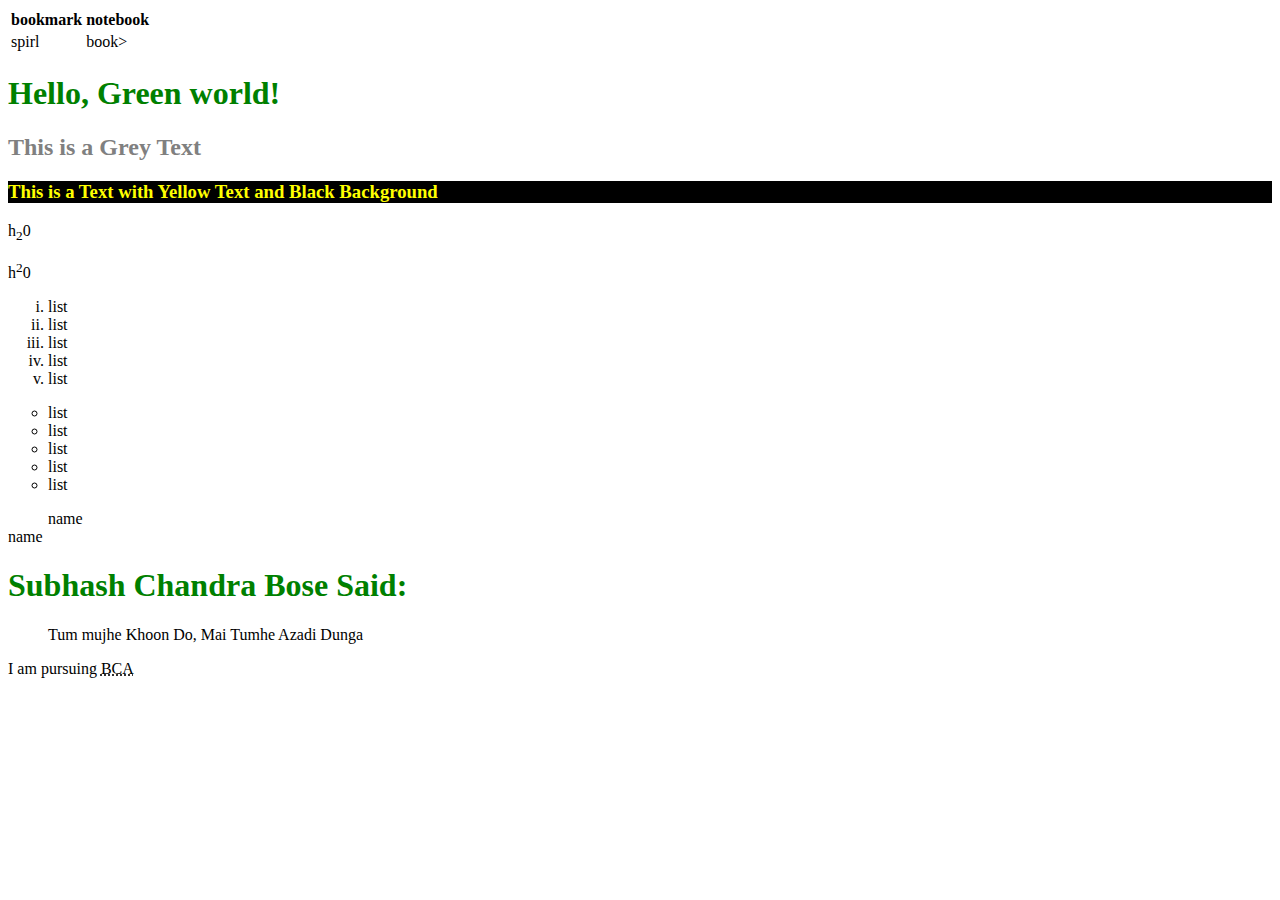
<file: index.html>
<!DOCTYPE html>
<html lang="en">
  <head>
    <link rel="stylesheet" href="new.css" />

    <!-- <style>
      h1 {
        color: green;
      }
      h2 {
        color: grey;
      }
      h3 {
        color: yellow;
        background-color: black;
      }
    </style> -->
    <meta charset="UTF-8" />
    <meta http-equiv="X-UA-Compatible" content="IE=edge" />
    <meta name="viewport" content="width=device-width, initial-scale=1.0" />
    <title></title>
  </head>
  <body>
    <table>
      <tr>
        <th>bookmark</th>
        <th>notebook</th>
      </tr>
      <tr>
        <td>spirl</td>
        <td>book></td>
      </tr>
    </table>
    <!-- <h1 style="color: green">Hello, Green world!</h1>
    <h2 style="color: gray">This is a Grey Text</h2>
    <h3 style="color: yellow; background-color: black">
      This is a Text with Yellow Text and Black Background
    </h3> -->

    <h1>Hello, Green world!</h1>
    <h2>This is a Grey Text</h2>
    <h3>This is a Text with Yellow Text and Black Background</h3>

    <p>h<sub>2</sub>0</p>
    <p>h<sup>2</sup>0</p>
    <ol type="i">
      <li>list</li>
      <li>list</li>
      <li>list</li>
      <li>list</li>
      <li>list</li>
    </ol>
    <ul style="list-style: circle">
      <li>list</li>
      <li>list</li>
      <li>list</li>
      <li>list</li>
      <li>list</li>
    </ul>
    <dl>
      <dd>name</dd>
      <dt>name</dt>
    </dl>

    <h1>Subhash Chandra Bose Said:</h1>
    <blockquote>Tum mujhe Khoon Do, Mai Tumhe Azadi Dunga</blockquote>

    <p>
      I am pursuing <abbr title="Bachleors of Computer Applciations">BCA</abbr>
    </p>
  </body>
</html>
</file>
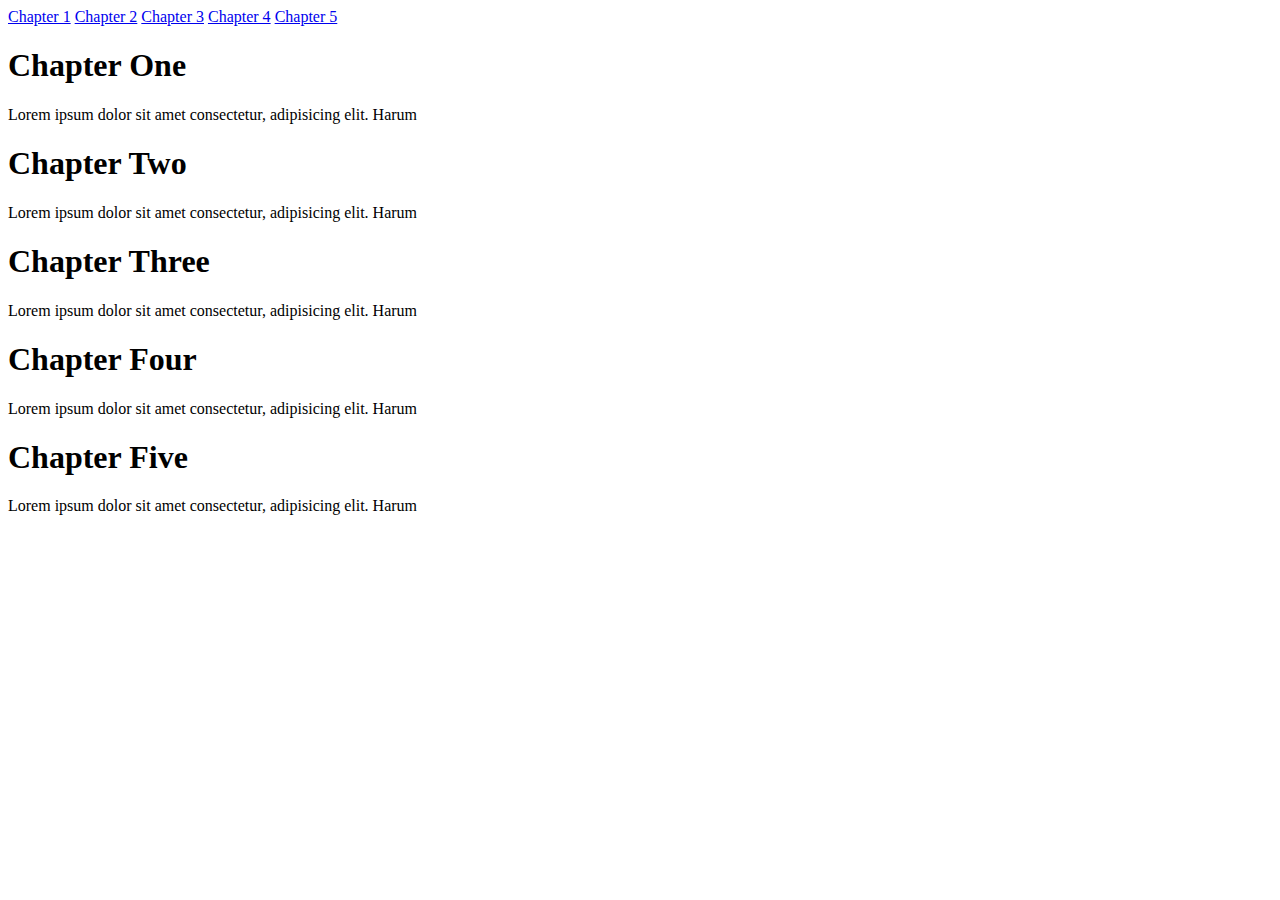
<file: bookmark.html>
<!DOCTYPE html>
<html lang="en">
  <head>
    <meta charset="UTF-8" />
    <meta http-equiv="X-UA-Compatible" content="IE=edge" />
    <meta name="viewport" content="width=device-width, initial-scale=1.0" />
    <title>Document</title>
  </head>
  <body>
    <a href="#ch-1">Chapter 1</a>
    <a href="#ch-2">Chapter 2</a>
    <a href="#ch-3">Chapter 3</a>
    <a href="#ch-4">Chapter 4</a>
    <a href="#ch-5">Chapter 5</a>

    <section id="ch-1">
      <h1>Chapter One</h1>
      <p>Lorem ipsum dolor sit amet consectetur, adipisicing elit. Harum</p>
    </section>

    <section id="ch-2">
      <h1>Chapter Two</h1>
      <p>Lorem ipsum dolor sit amet consectetur, adipisicing elit. Harum</p>
    </section>

    <section id="ch-3">
      <h1>Chapter Three</h1>
      <p>Lorem ipsum dolor sit amet consectetur, adipisicing elit. Harum</p>
    </section>

    <section id="ch-4">
      <h1>Chapter Four</h1>
      <p>Lorem ipsum dolor sit amet consectetur, adipisicing elit. Harum</p>
    </section>

    <section id="ch-5">
      <h1>Chapter Five</h1>
      <p>Lorem ipsum dolor sit amet consectetur, adipisicing elit. Harum</p>
    </section>
  </body>
</html>
</file>
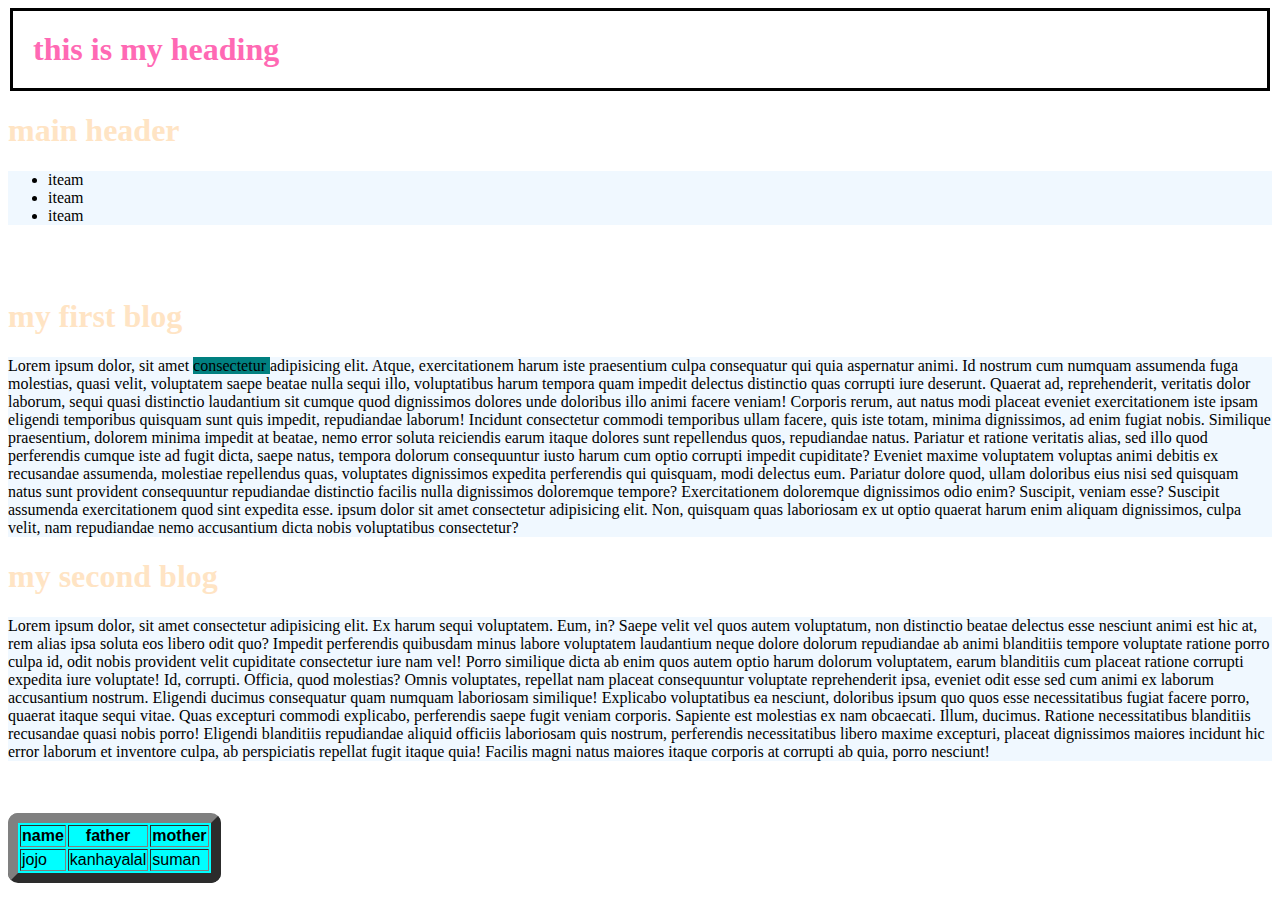
<file: create.html>
<!DOCTYPE html>
<html lang="en">
  <head>
    <link rel="stylesheet" href="create.css" />

    <meta charset="UTF-8" />
    <meta http-equiv="X-UA-Compatible" content="IE=edge" />
    <meta name="viewport" content="width=device-width, initial-scale=1.0" />
    <title>create</title>
  </head>
  <body>
    <h1 class="heading">this is my heading</h1>
    <h1>main header</h1>
    <ul>
      <li>iteam</li>
      <li>iteam</li>
      <li>iteam</li>
    </ul>
    <br /><br />
    <h1>my first blog</h1>
    <p>
      Lorem ipsum dolor, sit amet
      <span class="consectetur"> consectetur </span>

      adipisicing elit. Atque, exercitationem harum iste praesentium culpa
      consequatur qui quia aspernatur animi. Id nostrum cum numquam assumenda
      fuga molestias, quasi velit, voluptatem saepe beatae nulla sequi illo,
      voluptatibus harum tempora quam impedit delectus distinctio quas corrupti
      iure deserunt. Quaerat ad, reprehenderit, veritatis dolor laborum, sequi
      quasi distinctio laudantium sit cumque quod dignissimos dolores unde
      doloribus illo animi facere veniam! Corporis rerum, aut natus modi placeat
      eveniet exercitationem iste ipsam eligendi temporibus quisquam sunt quis
      impedit, repudiandae laborum! Incidunt consectetur commodi temporibus
      ullam facere, quis iste totam, minima dignissimos, ad enim fugiat nobis.
      Similique praesentium, dolorem minima impedit at beatae, nemo error soluta
      reiciendis earum itaque dolores sunt repellendus quos, repudiandae natus.
      Pariatur et ratione veritatis alias, sed illo quod perferendis cumque iste
      ad fugit dicta, saepe natus, tempora dolorum consequuntur iusto harum cum
      optio corrupti impedit cupiditate? Eveniet maxime voluptatem voluptas
      animi debitis ex recusandae assumenda, molestiae repellendus quas,
      voluptates dignissimos expedita perferendis qui quisquam, modi delectus
      eum. Pariatur dolore quod, ullam doloribus eius nisi sed quisquam natus
      sunt provident consequuntur repudiandae distinctio facilis nulla
      dignissimos doloremque tempore? Exercitationem doloremque dignissimos odio
      enim? Suscipit, veniam esse? Suscipit assumenda exercitationem quod sint
      expedita esse. ipsum dolor sit amet consectetur adipisicing elit. Non,
      quisquam quas laboriosam ex ut optio quaerat harum enim aliquam
      dignissimos, culpa velit, nam repudiandae nemo accusantium dicta nobis
      voluptatibus consectetur?
    </p>
    <h1>my second blog</h1>
    <p>
      Lorem ipsum dolor, sit amet consectetur adipisicing elit. Ex harum sequi
      voluptatem. Eum, in? Saepe velit vel quos autem voluptatum, non distinctio
      beatae delectus esse nesciunt animi est hic at, rem alias ipsa soluta eos
      libero odit quo? Impedit perferendis quibusdam minus labore voluptatem
      laudantium neque dolore dolorum repudiandae ab animi blanditiis tempore
      voluptate ratione porro culpa id, odit nobis provident velit cupiditate
      consectetur iure nam vel! Porro similique dicta ab enim quos autem optio
      harum dolorum voluptatem, earum blanditiis cum placeat ratione corrupti
      expedita iure voluptate! Id, corrupti. Officia, quod molestias? Omnis
      voluptates, repellat nam placeat consequuntur voluptate reprehenderit
      ipsa, eveniet odit esse sed cum animi ex laborum accusantium nostrum.
      Eligendi ducimus consequatur quam numquam laboriosam similique! Explicabo
      voluptatibus ea nesciunt, doloribus ipsum quo quos esse necessitatibus
      fugiat facere porro, quaerat itaque sequi vitae. Quas excepturi commodi
      explicabo, perferendis saepe fugit veniam corporis. Sapiente est molestias
      ex nam obcaecati. Illum, ducimus. Ratione necessitatibus blanditiis
      recusandae quasi nobis porro! Eligendi blanditiis repudiandae aliquid
      officiis laboriosam quis nostrum, perferendis necessitatibus libero maxime
      excepturi, placeat dignissimos maiores incidunt hic error laborum et
      inventore culpa, ab perspiciatis repellat fugit itaque quia! Facilis magni
      natus maiores itaque corporis at corrupti ab quia, porro nesciunt!
    </p>
    <table border="10px">
      <tr>
        <th>name</th>
        <br />
        <th>father</th>
        <br />
        <th>mother</th>
      </tr>
      <td>jojo</td>
      <td>kanhayalal</td>
      <td>suman</td>
    </table>
  </body>
</html>
</file>
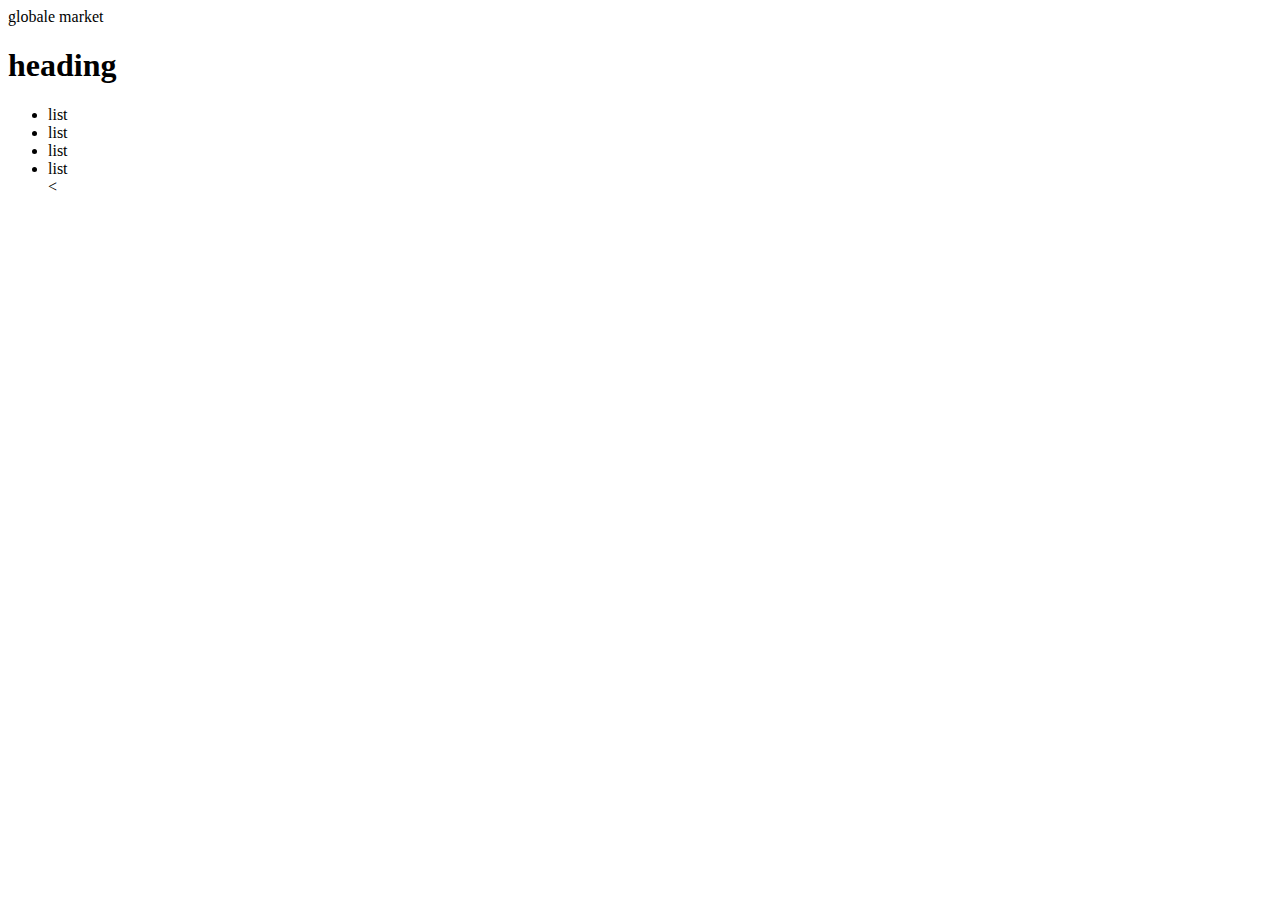
<file: div and span.html>
<!DOCTYPE html>
<html lang="en">
  <head>
    <link rel="stylesheet" href="" />
    <meta charset="UTF-8" />
    <meta http-equiv="X-UA-Compatible" content="IE=edge" />
    <meta name="viewport" content="width=device-width, initial-scale=1.0" />
    <title>div and span</title>
  </head>

  <body>
    <div>globale market</div>
    <h1>heading</h1>
    <ul>
      <li>list</li>
      <li>list</li>
      <li>list</li>
      <li>list</li>
      <
    </ul>
  </body>
</html>
</file>
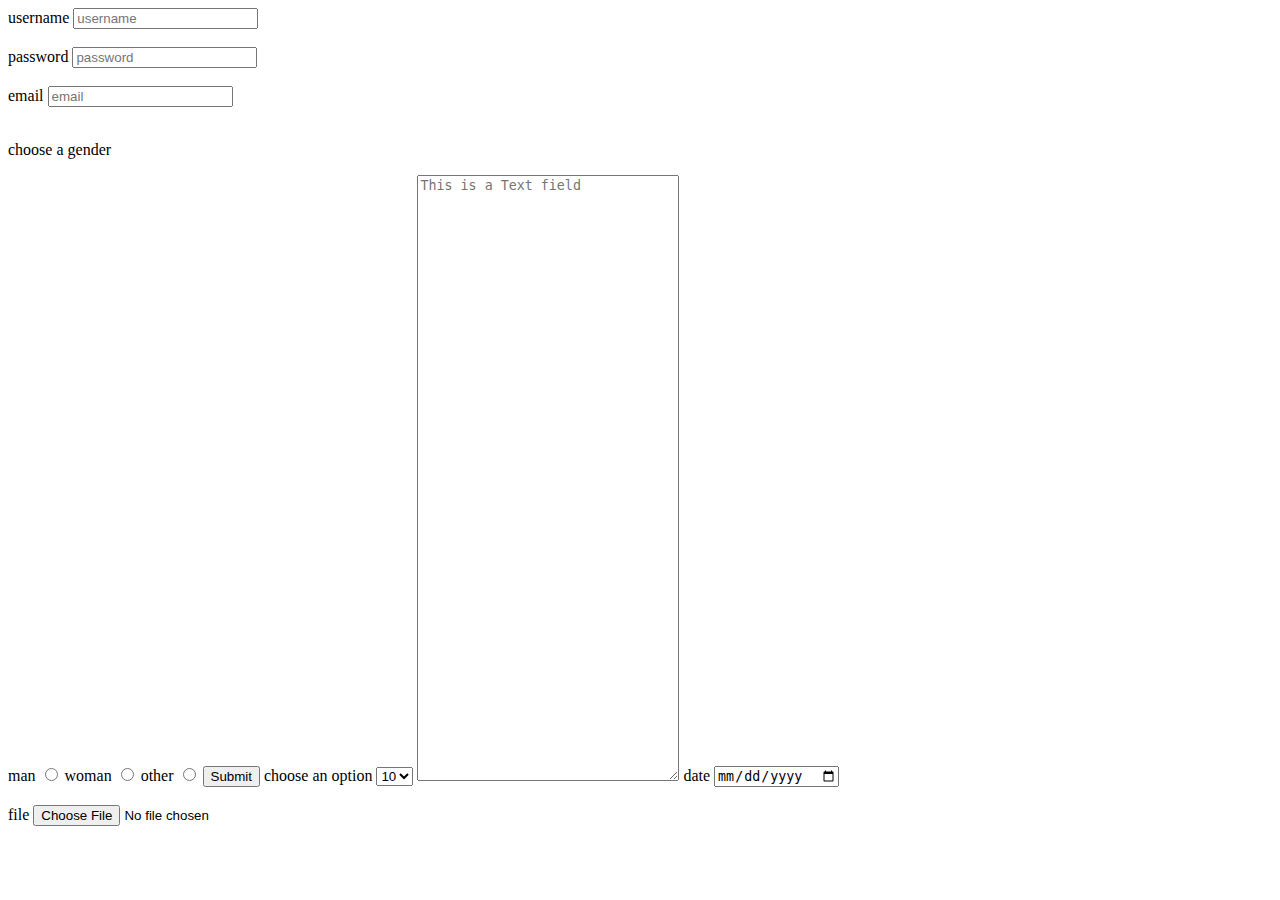
<file: form work.html>
<!DOCTYPE html>
<html lang="en">
  <head>
    <meta charset="UTF-8" />
    <meta http-equiv="X-UA-Compatible" content="IE=edge" />
    <meta name="viewport" content="width=device-width, initial-scale=1.0" />
    <title>from</title>
  </head>
  <body>
    <form>
      <label for="username">username</label>
      <input type="text" id="username" placeholder="username" />
      <br />
      <br />

      <label for="password">password</label>
      <input type="text" id="password" placeholder="password" />
      <br />
      <br />

      <label for="email">email</label>
      <input type="email" id="email" placeholder="email" />
      <br />
      <br />

      <p>choose a gender</p>
      <label for="man">man</label>
      <input type="radio" name="gender" id="man" />

      <label for="woman">woman</label>
      <input type="radio" name="gender" id="woman" />

      <label for="other">other</label>
      <input type="radio" name="gender" id="other" />

      <input type="submit" />
      <label for="age">choose an option</label>
      <select id="age">
        <option>10</option>
        <option>20</option>
        <option>30</option>
        <option>40</option>
        <option>50</option>
      </select>

      <textarea
        id="textarea"
        cols="30"
        rows="40"
        placeholder="This is a Text field"
        type="text"
      ></textarea>

      <label for="date">date</label>
      <input type="date" id="date" />
      <br />
      <br />

      <label for="file">file</label>
      <input type="file" id="file" />
    </form>
  </body>
</html>
</file>
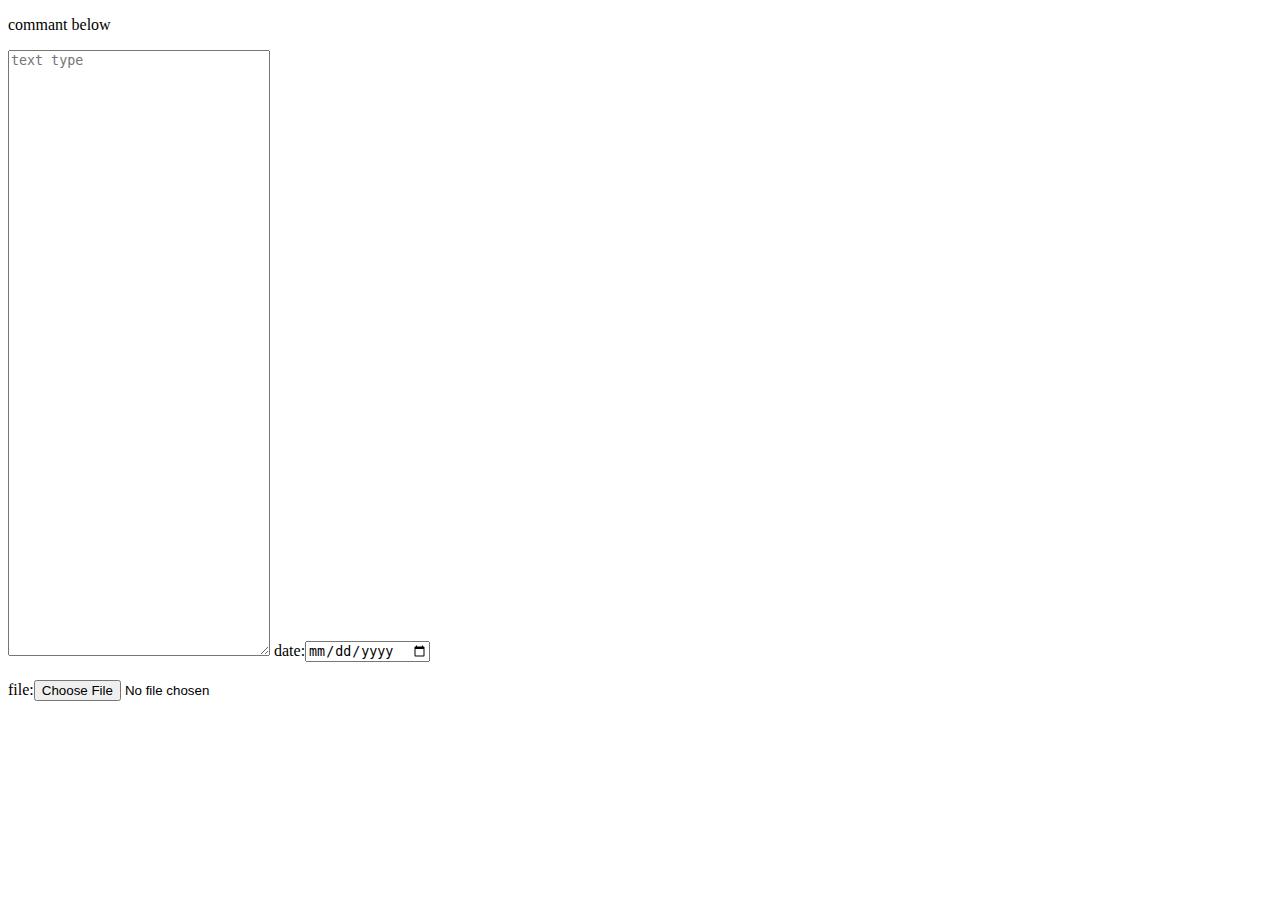
<file: form.hTml>
<!DOCTYPE html>
<html lang="en">
  <head>
    <meta charset="UTF-8" />
    <meta http-equiv="X-UA-Compatible" content="IE=edge" />
    <meta name="viewport" content="width=device-width, initial-scale=1.0" />
    <title>form</title>
  </head>
  <body>
    <form>
      <p>commant below</p>
      <textarea
        id="form"
        cols="30"
        rows="40"
        placeholder="text type"
      ></textarea>
      date:<input type="date" id="" /> <br /><br />
      file:<input type="file" id="" />
    </form>
  </body>
</html>
</file>
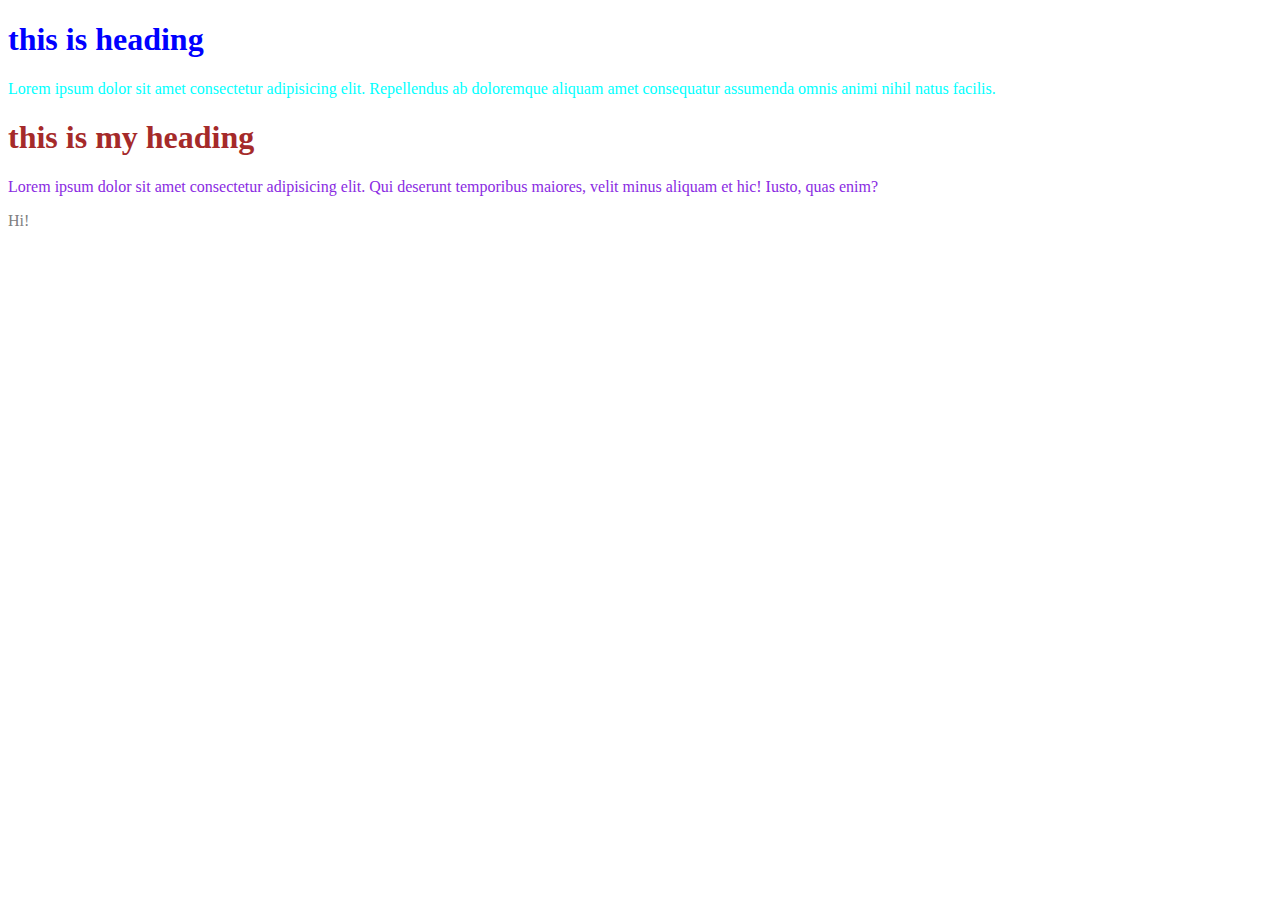
<file: id an class.html>
<!DOCTYPE html>
<html lang="en">
  <head>
    <style>
      .heading {
        color: blue;
      }
      .lines {
        color: aqua;
      }

      p {
        color: blueviolet;
      }
      h1 {
        color: brown;
      }
      #hello {
        color: grey;
      }
    </style>
    <meta charset="UTF-8" />
    <meta http-equiv="X-UA-Compatible" content="IE=edge" />
    <meta name="viewport" content="width=device-width, initial-scale=1.0" />
    <title>id and class</title>
  </head>
  <body>
    <h1 class="heading">this is heading</h1>
    <p class="lines">
      Lorem ipsum dolor sit amet consectetur adipisicing elit. Repellendus ab
      doloremque aliquam amet consequatur assumenda omnis animi nihil natus
      facilis.
    </p>
    <h1>this is my heading</h1>
    <p>
      Lorem ipsum dolor sit amet consectetur adipisicing elit. Qui deserunt
      temporibus maiores, velit minus aliquam et hic! Iusto, quas enim?
    </p>

    <p id="hello">Hi!</p>
  </body>
</html>
</file>
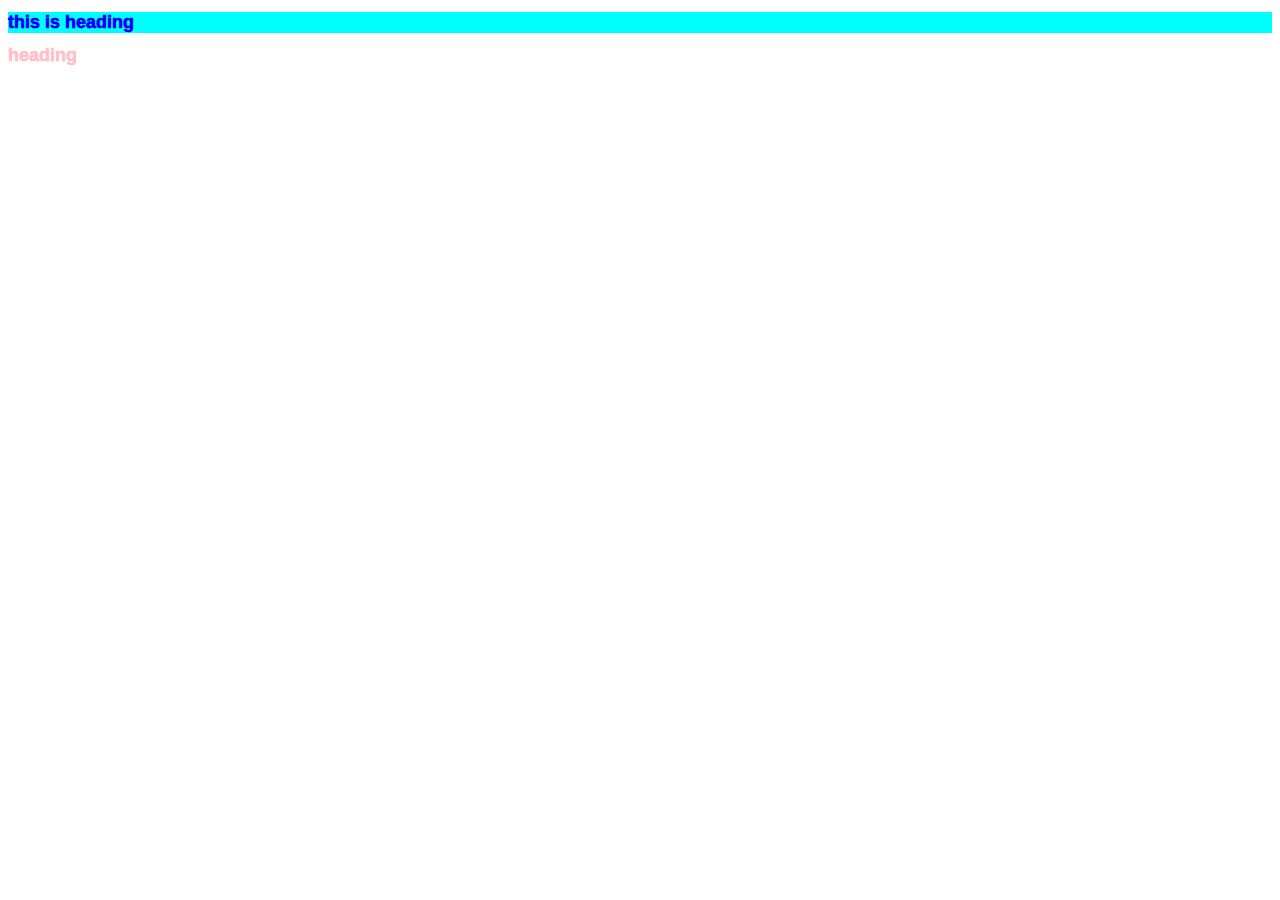
<file: inline.html>
<!DOCTYPE html>
<html lang="en">
  <head>
    <link rel="stylesheet" href="styles.css" />
    <meta charset="UTF-8" />
    <meta http-equiv="X-UA-Compatible" content="IE=edge" />
    <meta name="viewport" content="width=device-width, initial-scale=1.0" />
    <title>Document</title>
    <!-- <style>
      h1 {
        color: blueviolet;
      }
    </style> -->
  </head>
  <body>
    <h1 class="text">this is heading</h1>
    <h1>heading</h1>
    <!-- <h1>heading</h1> -->
  </body>
</html>
</file>
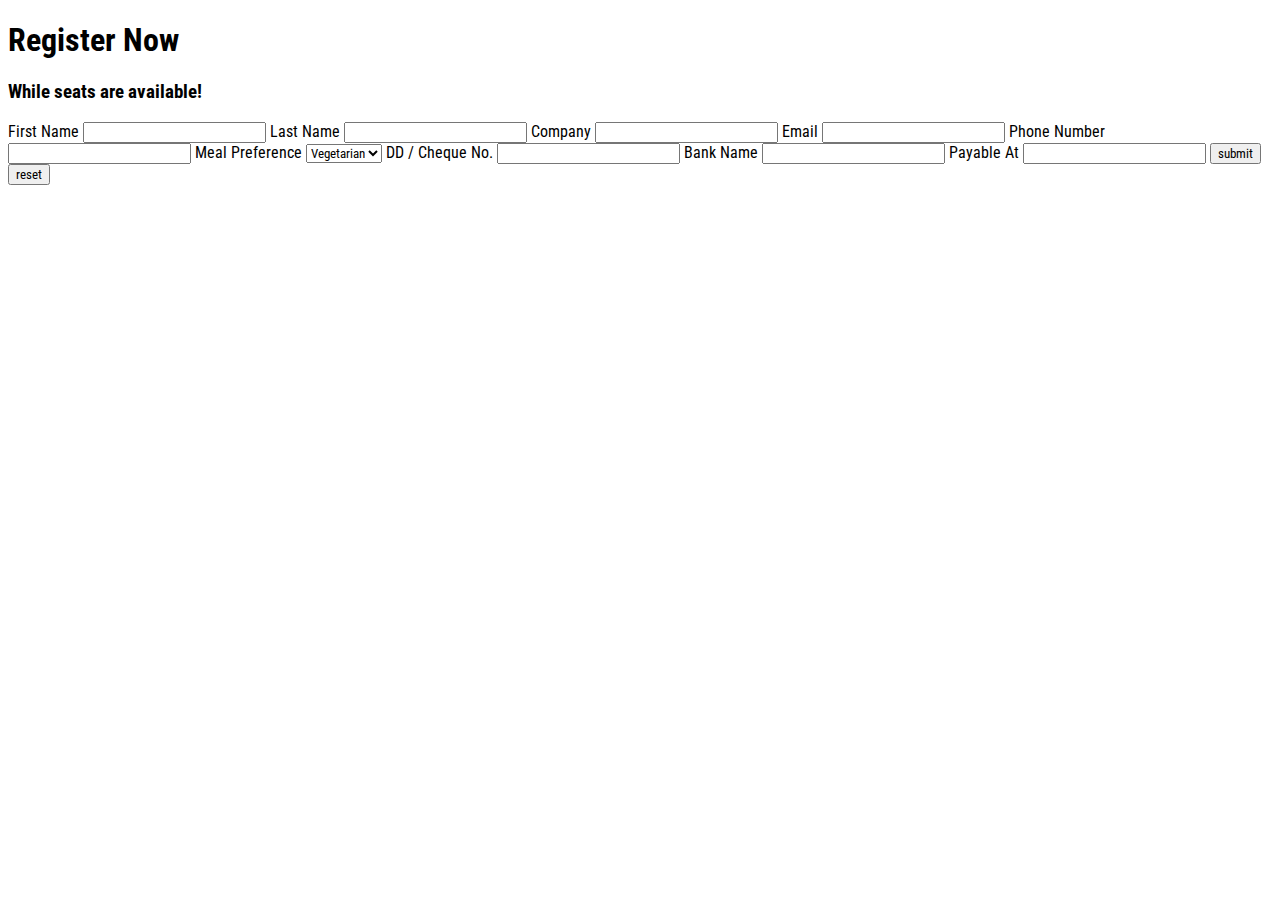
<file: register.html>
<!DOCTYPE html>
<html lang="en">
  <head>
    <meta charset="UTF-8" />
    <meta http-equiv="X-UA-Compatible" content="IE=edge" />
    <meta name="viewport" content="width=device-width, initial-scale=1.0" />
    <title>Registration form</title>
    <link rel="stylesheet" href="register.css" />
  </head>
  <body>
    <main>
      <section class="sidebar">
        <h1>Register Now</h1>
        <h3>While seats are available!</h3>
      </section>

      <form>
        <label for="first-name">First Name</label>
        <input type="text" id="first-name" />

        <label for="last-name">Last Name</label>
        <input type="text" id="last-name" />

        <label for="company">Company</label>
        <input type="text" id="company" />

        <label for="email">Email</label>
        <input type="text" id="email" />

        <label for="phone-number">Phone Number</label>
        <input type="text" id="phone-number" />

        <label for="meal-preference">Meal Preference</label>
        <select id="meal-preference">
          <option>Vegetarian</option>
        </select>

        <label for="cheque-no">DD / Cheque No.</label>
        <input type="text" id="cheque-no" />

        <label for="bank-name">Bank Name</label>
        <input type="text" id="bank-nume" />

        <label for="payable-at">Payable At</label>
        <input type="text" id="payable-at" />
        <button type="sub">submit</button>
        <button>reset</button>
      </form>
    </main>
  </body>
</html>
</file>
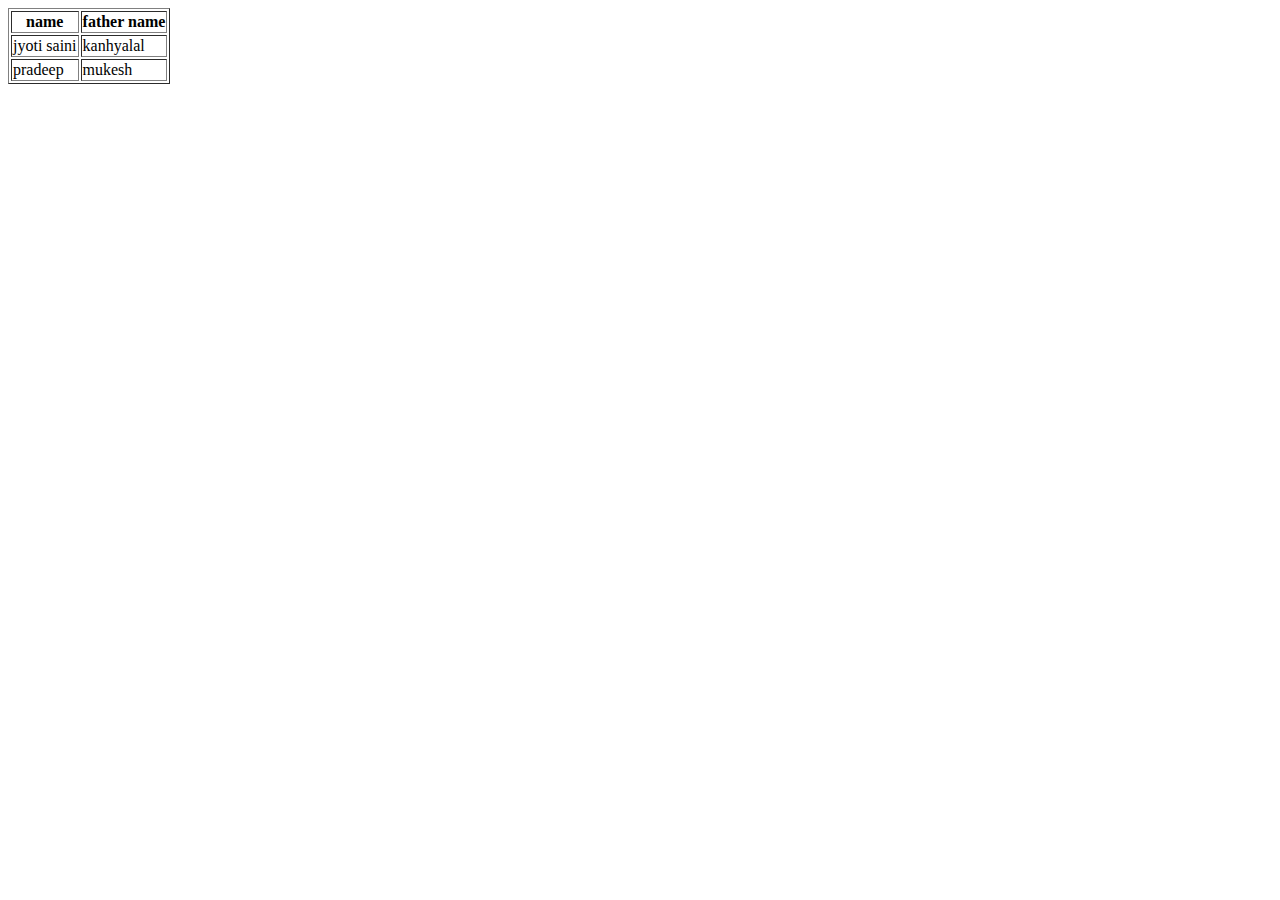
<file: table.html>
<!DOCTYPE html>
<html lang="en">
<head>
    <meta charset="UTF-8">
    <meta http-equiv="X-UA-Compatible" content="IE=edge">
    <meta name="viewport" content="width=device-width, initial-scale=1.0">
    <title>table</title>
</head>
<body><table border="1">
    <thead>
        <tr>
            <th>name</th>
            <th>father name</th>
        </tr>
        <tbody>
            <tr>
                <td>
                    jyoti saini
                </td>
                <td>kanhyalal</td><tr>

            
                <td>pradeep</td>
                <td>mukesh</td>
                </tr>
    
                
                
            </tr>
        </tbody>
    </thead>
</table>
    
</body>
</html>
</file>
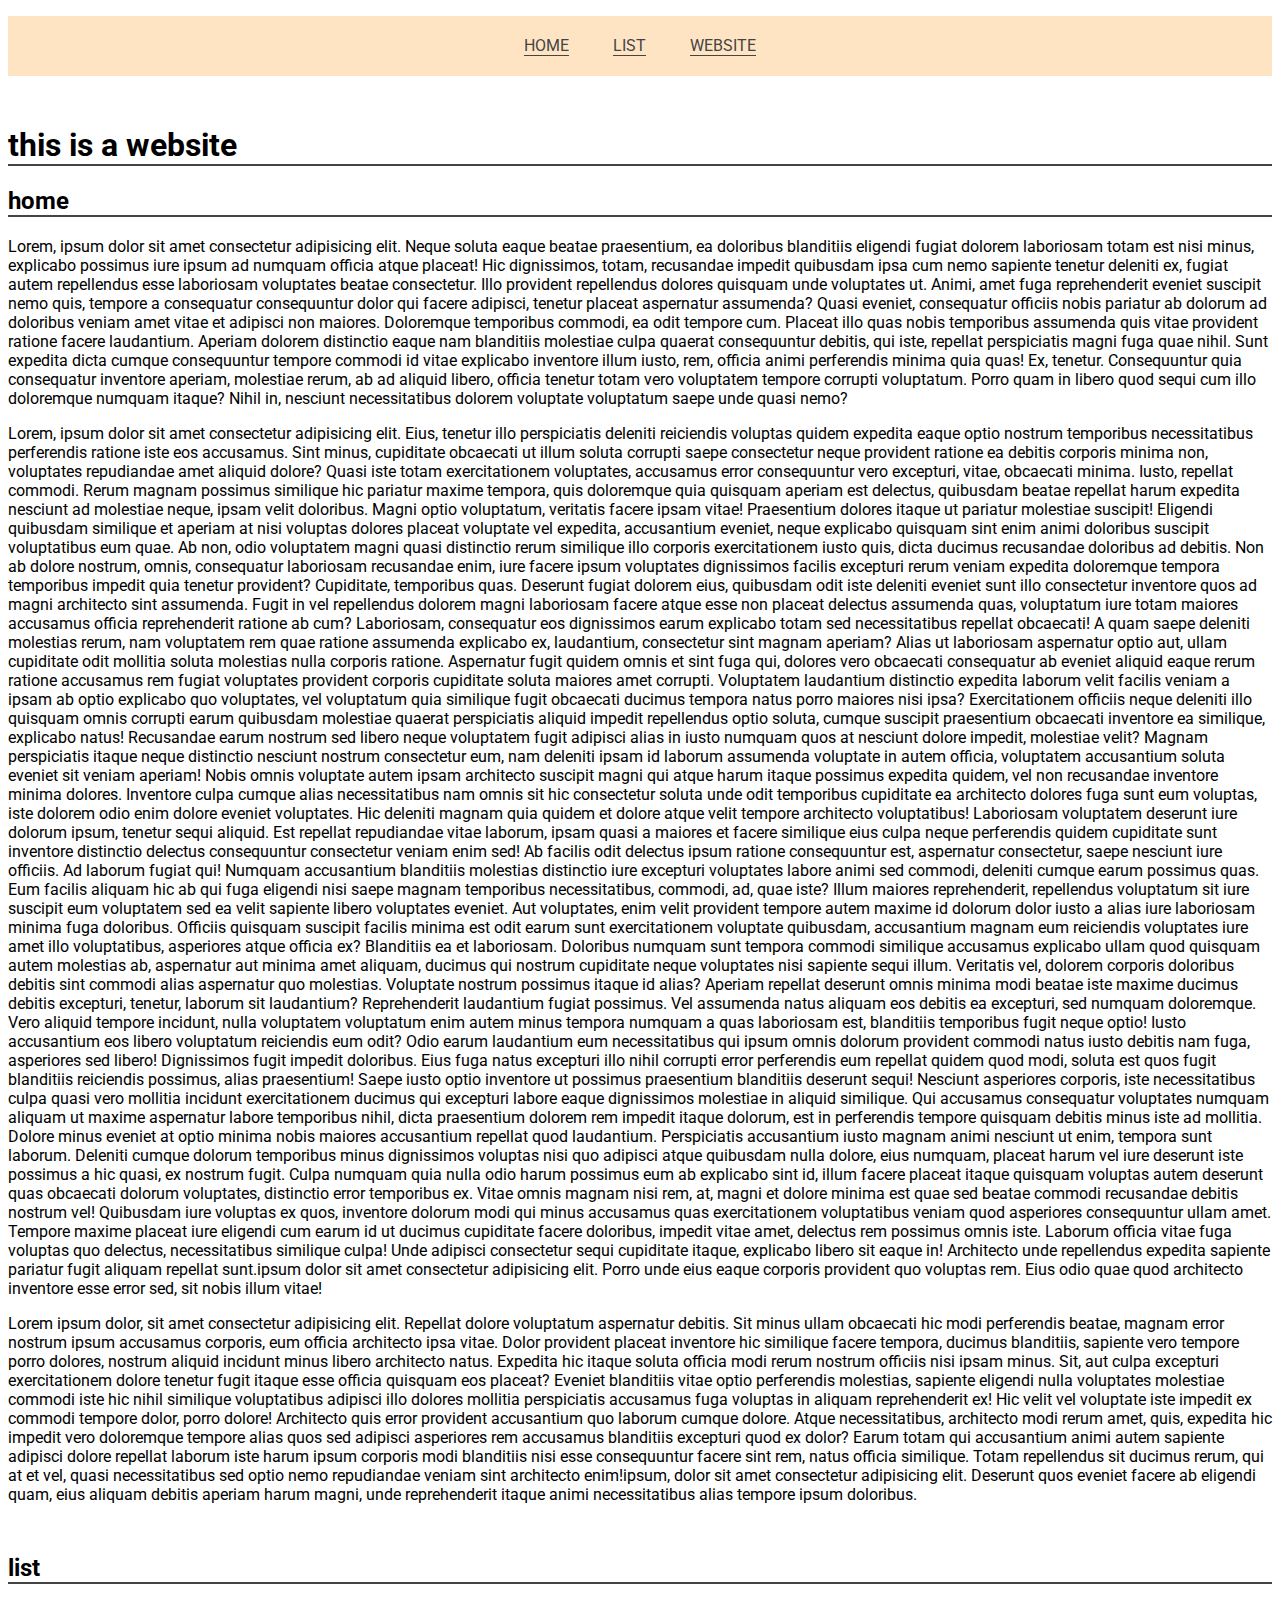
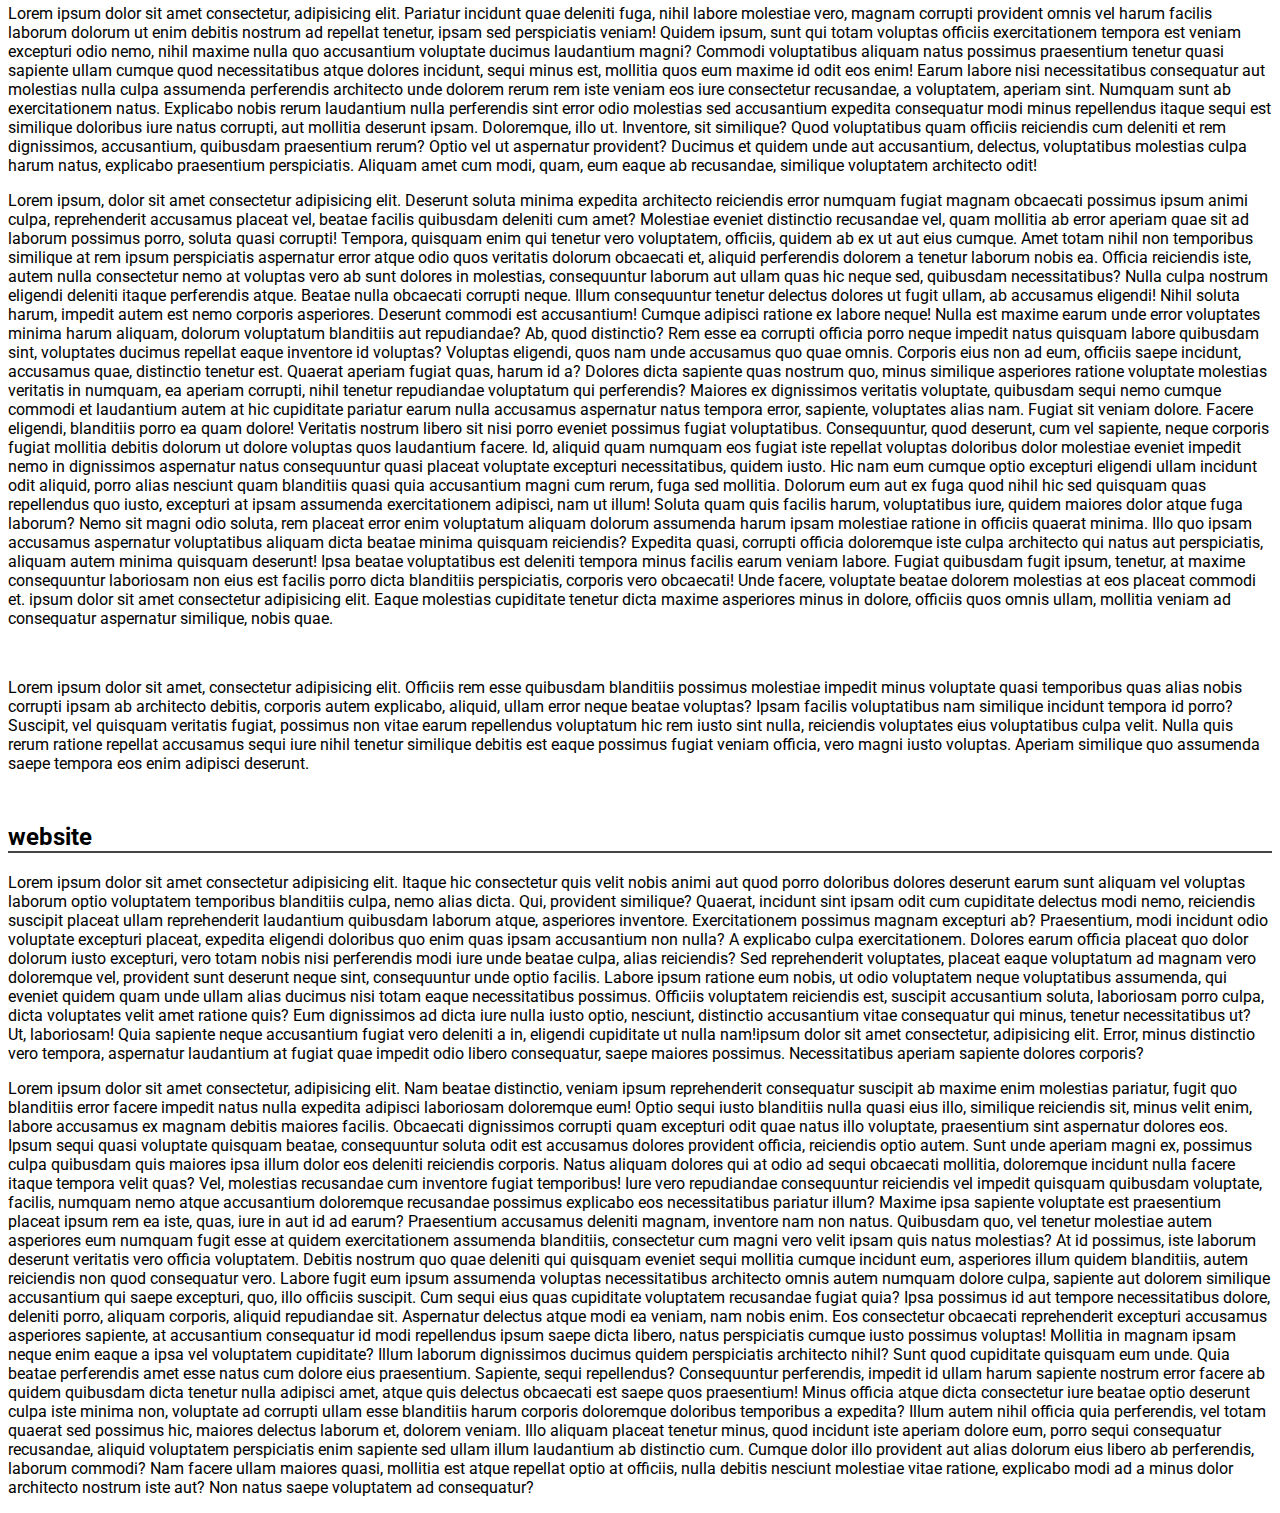
<file: foo.html/web.html>
<!DOCTYPE html>
<html lang="en">
  <head>
    <meta charset="UTF-8" />
    <meta http-equiv="X-UA-Compatible" content="IE=edge" />
    <meta name="viewport" content="width=device-width, initial-scale=1.0" />
    <link rel="stylesheet" href="web.css" />
    <title>web</title>
  </head>
  <body>
    <nav>
      <ul>
        <li><a href="#home">home</a></li>
        <li><a href="#list">list</a></li>
        <li><a href="#website">website</a></li>
      </ul>
    </nav>
    <section id="home">
      <h1>this is a website</h1>
      <h2>home</h2>
      <p>
        Lorem, ipsum dolor sit amet consectetur adipisicing elit. Neque soluta
        eaque beatae praesentium, ea doloribus blanditiis eligendi fugiat
        dolorem laboriosam totam est nisi minus, explicabo possimus iure ipsum
        ad numquam officia atque placeat! Hic dignissimos, totam, recusandae
        impedit quibusdam ipsa cum nemo sapiente tenetur deleniti ex, fugiat
        autem repellendus esse laboriosam voluptates beatae consectetur. Illo
        provident repellendus dolores quisquam unde voluptates ut. Animi, amet
        fuga reprehenderit eveniet suscipit nemo quis, tempore a consequatur
        consequuntur dolor qui facere adipisci, tenetur placeat aspernatur
        assumenda? Quasi eveniet, consequatur officiis nobis pariatur ab dolorum
        ad doloribus veniam amet vitae et adipisci non maiores. Doloremque
        temporibus commodi, ea odit tempore cum. Placeat illo quas nobis
        temporibus assumenda quis vitae provident ratione facere laudantium.
        Aperiam dolorem distinctio eaque nam blanditiis molestiae culpa quaerat
        consequuntur debitis, qui iste, repellat perspiciatis magni fuga quae
        nihil. Sunt expedita dicta cumque consequuntur tempore commodi id vitae
        explicabo inventore illum iusto, rem, officia animi perferendis minima
        quia quas! Ex, tenetur. Consequuntur quia consequatur inventore aperiam,
        molestiae rerum, ab ad aliquid libero, officia tenetur totam vero
        voluptatem tempore corrupti voluptatum. Porro quam in libero quod sequi
        cum illo doloremque numquam itaque? Nihil in, nesciunt necessitatibus
        dolorem voluptate voluptatum saepe unde quasi nemo?
      </p>
      <p>
        Lorem, ipsum dolor sit amet consectetur adipisicing elit. Eius, tenetur
        illo perspiciatis deleniti reiciendis voluptas quidem expedita eaque
        optio nostrum temporibus necessitatibus perferendis ratione iste eos
        accusamus. Sint minus, cupiditate obcaecati ut illum soluta corrupti
        saepe consectetur neque provident ratione ea debitis corporis minima
        non, voluptates repudiandae amet aliquid dolore? Quasi iste totam
        exercitationem voluptates, accusamus error consequuntur vero excepturi,
        vitae, obcaecati minima. Iusto, repellat commodi. Rerum magnam possimus
        similique hic pariatur maxime tempora, quis doloremque quia quisquam
        aperiam est delectus, quibusdam beatae repellat harum expedita nesciunt
        ad molestiae neque, ipsam velit doloribus. Magni optio voluptatum,
        veritatis facere ipsam vitae! Praesentium dolores itaque ut pariatur
        molestiae suscipit! Eligendi quibusdam similique et aperiam at nisi
        voluptas dolores placeat voluptate vel expedita, accusantium eveniet,
        neque explicabo quisquam sint enim animi doloribus suscipit voluptatibus
        eum quae. Ab non, odio voluptatem magni quasi distinctio rerum similique
        illo corporis exercitationem iusto quis, dicta ducimus recusandae
        doloribus ad debitis. Non ab dolore nostrum, omnis, consequatur
        laboriosam recusandae enim, iure facere ipsum voluptates dignissimos
        facilis excepturi rerum veniam expedita doloremque tempora temporibus
        impedit quia tenetur provident? Cupiditate, temporibus quas. Deserunt
        fugiat dolorem eius, quibusdam odit iste deleniti eveniet sunt illo
        consectetur inventore quos ad magni architecto sint assumenda. Fugit in
        vel repellendus dolorem magni laboriosam facere atque esse non placeat
        delectus assumenda quas, voluptatum iure totam maiores accusamus officia
        reprehenderit ratione ab cum? Laboriosam, consequatur eos dignissimos
        earum explicabo totam sed necessitatibus repellat obcaecati! A quam
        saepe deleniti molestias rerum, nam voluptatem rem quae ratione
        assumenda explicabo ex, laudantium, consectetur sint magnam aperiam?
        Alias ut laboriosam aspernatur optio aut, ullam cupiditate odit mollitia
        soluta molestias nulla corporis ratione. Aspernatur fugit quidem omnis
        et sint fuga qui, dolores vero obcaecati consequatur ab eveniet aliquid
        eaque rerum ratione accusamus rem fugiat voluptates provident corporis
        cupiditate soluta maiores amet corrupti. Voluptatem laudantium
        distinctio expedita laborum velit facilis veniam a ipsam ab optio
        explicabo quo voluptates, vel voluptatum quia similique fugit obcaecati
        ducimus tempora natus porro maiores nisi ipsa? Exercitationem officiis
        neque deleniti illo quisquam omnis corrupti earum quibusdam molestiae
        quaerat perspiciatis aliquid impedit repellendus optio soluta, cumque
        suscipit praesentium obcaecati inventore ea similique, explicabo natus!
        Recusandae earum nostrum sed libero neque voluptatem fugit adipisci
        alias in iusto numquam quos at nesciunt dolore impedit, molestiae velit?
        Magnam perspiciatis itaque neque distinctio nesciunt nostrum consectetur
        eum, nam deleniti ipsam id laborum assumenda voluptate in autem officia,
        voluptatem accusantium soluta eveniet sit veniam aperiam! Nobis omnis
        voluptate autem ipsam architecto suscipit magni qui atque harum itaque
        possimus expedita quidem, vel non recusandae inventore minima dolores.
        Inventore culpa cumque alias necessitatibus nam omnis sit hic
        consectetur soluta unde odit temporibus cupiditate ea architecto dolores
        fuga sunt eum voluptas, iste dolorem odio enim dolore eveniet
        voluptates. Hic deleniti magnam quia quidem et dolore atque velit
        tempore architecto voluptatibus! Laboriosam voluptatem deserunt iure
        dolorum ipsum, tenetur sequi aliquid. Est repellat repudiandae vitae
        laborum, ipsam quasi a maiores et facere similique eius culpa neque
        perferendis quidem cupiditate sunt inventore distinctio delectus
        consequuntur consectetur veniam enim sed! Ab facilis odit delectus ipsum
        ratione consequuntur est, aspernatur consectetur, saepe nesciunt iure
        officiis. Ad laborum fugiat qui! Numquam accusantium blanditiis
        molestias distinctio iure excepturi voluptates labore animi sed commodi,
        deleniti cumque earum possimus quas. Eum facilis aliquam hic ab qui fuga
        eligendi nisi saepe magnam temporibus necessitatibus, commodi, ad, quae
        iste? Illum maiores reprehenderit, repellendus voluptatum sit iure
        suscipit eum voluptatem sed ea velit sapiente libero voluptates eveniet.
        Aut voluptates, enim velit provident tempore autem maxime id dolorum
        dolor iusto a alias iure laboriosam minima fuga doloribus. Officiis
        quisquam suscipit facilis minima est odit earum sunt exercitationem
        voluptate quibusdam, accusantium magnam eum reiciendis voluptates iure
        amet illo voluptatibus, asperiores atque officia ex? Blanditiis ea et
        laboriosam. Doloribus numquam sunt tempora commodi similique accusamus
        explicabo ullam quod quisquam autem molestias ab, aspernatur aut minima
        amet aliquam, ducimus qui nostrum cupiditate neque voluptates nisi
        sapiente sequi illum. Veritatis vel, dolorem corporis doloribus debitis
        sint commodi alias aspernatur quo molestias. Voluptate nostrum possimus
        itaque id alias? Aperiam repellat deserunt omnis minima modi beatae iste
        maxime ducimus debitis excepturi, tenetur, laborum sit laudantium?
        Reprehenderit laudantium fugiat possimus. Vel assumenda natus aliquam
        eos debitis ea excepturi, sed numquam doloremque. Vero aliquid tempore
        incidunt, nulla voluptatem voluptatum enim autem minus tempora numquam a
        quas laboriosam est, blanditiis temporibus fugit neque optio! Iusto
        accusantium eos libero voluptatum reiciendis eum odit? Odio earum
        laudantium eum necessitatibus qui ipsum omnis dolorum provident commodi
        natus iusto debitis nam fuga, asperiores sed libero! Dignissimos fugit
        impedit doloribus. Eius fuga natus excepturi illo nihil corrupti error
        perferendis eum repellat quidem quod modi, soluta est quos fugit
        blanditiis reiciendis possimus, alias praesentium! Saepe iusto optio
        inventore ut possimus praesentium blanditiis deserunt sequi! Nesciunt
        asperiores corporis, iste necessitatibus culpa quasi vero mollitia
        incidunt exercitationem ducimus qui excepturi labore eaque dignissimos
        molestiae in aliquid similique. Qui accusamus consequatur voluptates
        numquam aliquam ut maxime aspernatur labore temporibus nihil, dicta
        praesentium dolorem rem impedit itaque dolorum, est in perferendis
        tempore quisquam debitis minus iste ad mollitia. Dolore minus eveniet at
        optio minima nobis maiores accusantium repellat quod laudantium.
        Perspiciatis accusantium iusto magnam animi nesciunt ut enim, tempora
        sunt laborum. Deleniti cumque dolorum temporibus minus dignissimos
        voluptas nisi quo adipisci atque quibusdam nulla dolore, eius numquam,
        placeat harum vel iure deserunt iste possimus a hic quasi, ex nostrum
        fugit. Culpa numquam quia nulla odio harum possimus eum ab explicabo
        sint id, illum facere placeat itaque quisquam voluptas autem deserunt
        quas obcaecati dolorum voluptates, distinctio error temporibus ex. Vitae
        omnis magnam nisi rem, at, magni et dolore minima est quae sed beatae
        commodi recusandae debitis nostrum vel! Quibusdam iure voluptas ex quos,
        inventore dolorum modi qui minus accusamus quas exercitationem
        voluptatibus veniam quod asperiores consequuntur ullam amet. Tempore
        maxime placeat iure eligendi cum earum id ut ducimus cupiditate facere
        doloribus, impedit vitae amet, delectus rem possimus omnis iste. Laborum
        officia vitae fuga voluptas quo delectus, necessitatibus similique
        culpa! Unde adipisci consectetur sequi cupiditate itaque, explicabo
        libero sit eaque in! Architecto unde repellendus expedita sapiente
        pariatur fugit aliquam repellat sunt.ipsum dolor sit amet consectetur
        adipisicing elit. Porro unde eius eaque corporis provident quo voluptas
        rem. Eius odio quae quod architecto inventore esse error sed, sit nobis
        illum vitae!
      </p>
      <p>
        Lorem ipsum dolor, sit amet consectetur adipisicing elit. Repellat
        dolore voluptatum aspernatur debitis. Sit minus ullam obcaecati hic modi
        perferendis beatae, magnam error nostrum ipsum accusamus corporis, eum
        officia architecto ipsa vitae. Dolor provident placeat inventore hic
        similique facere tempora, ducimus blanditiis, sapiente vero tempore
        porro dolores, nostrum aliquid incidunt minus libero architecto natus.
        Expedita hic itaque soluta officia modi rerum nostrum officiis nisi
        ipsam minus. Sit, aut culpa excepturi exercitationem dolore tenetur
        fugit itaque esse officia quisquam eos placeat? Eveniet blanditiis vitae
        optio perferendis molestias, sapiente eligendi nulla voluptates
        molestiae commodi iste hic nihil similique voluptatibus adipisci illo
        dolores mollitia perspiciatis accusamus fuga voluptas in aliquam
        reprehenderit ex! Hic velit vel voluptate iste impedit ex commodi
        tempore dolor, porro dolore! Architecto quis error provident accusantium
        quo laborum cumque dolore. Atque necessitatibus, architecto modi rerum
        amet, quis, expedita hic impedit vero doloremque tempore alias quos sed
        adipisci asperiores rem accusamus blanditiis excepturi quod ex dolor?
        Earum totam qui accusantium animi autem sapiente adipisci dolore
        repellat laborum iste harum ipsum corporis modi blanditiis nisi esse
        consequuntur facere sint rem, natus officia similique. Totam repellendus
        sit ducimus rerum, qui at et vel, quasi necessitatibus sed optio nemo
        repudiandae veniam sint architecto enim!ipsum, dolor sit amet
        consectetur adipisicing elit. Deserunt quos eveniet facere ab eligendi
        quam, eius aliquam debitis aperiam harum magni, unde reprehenderit
        itaque animi necessitatibus alias tempore ipsum doloribus.
      </p>
    </section>
    <section id="list">
      <h2>list</h2>
      <p>
        Lorem ipsum dolor sit amet consectetur, adipisicing elit. Pariatur
        incidunt quae deleniti fuga, nihil labore molestiae vero, magnam
        corrupti provident omnis vel harum facilis laborum dolorum ut enim
        debitis nostrum ad repellat tenetur, ipsam sed perspiciatis veniam!
        Quidem ipsum, sunt qui totam voluptas officiis exercitationem tempora
        est veniam excepturi odio nemo, nihil maxime nulla quo accusantium
        voluptate ducimus laudantium magni? Commodi voluptatibus aliquam natus
        possimus praesentium tenetur quasi sapiente ullam cumque quod
        necessitatibus atque dolores incidunt, sequi minus est, mollitia quos
        eum maxime id odit eos enim! Earum labore nisi necessitatibus
        consequatur aut molestias nulla culpa assumenda perferendis architecto
        unde dolorem rerum rem iste veniam eos iure consectetur recusandae, a
        voluptatem, aperiam sint. Numquam sunt ab exercitationem natus.
        Explicabo nobis rerum laudantium nulla perferendis sint error odio
        molestias sed accusantium expedita consequatur modi minus repellendus
        itaque sequi est similique doloribus iure natus corrupti, aut mollitia
        deserunt ipsam. Doloremque, illo ut. Inventore, sit similique? Quod
        voluptatibus quam officiis reiciendis cum deleniti et rem dignissimos,
        accusantium, quibusdam praesentium rerum? Optio vel ut aspernatur
        provident? Ducimus et quidem unde aut accusantium, delectus,
        voluptatibus molestias culpa harum natus, explicabo praesentium
        perspiciatis. Aliquam amet cum modi, quam, eum eaque ab recusandae,
        similique voluptatem architecto odit!
      </p>
      <p>
        Lorem ipsum, dolor sit amet consectetur adipisicing elit. Deserunt
        soluta minima expedita architecto reiciendis error numquam fugiat magnam
        obcaecati possimus ipsum animi culpa, reprehenderit accusamus placeat
        vel, beatae facilis quibusdam deleniti cum amet? Molestiae eveniet
        distinctio recusandae vel, quam mollitia ab error aperiam quae sit ad
        laborum possimus porro, soluta quasi corrupti! Tempora, quisquam enim
        qui tenetur vero voluptatem, officiis, quidem ab ex ut aut eius cumque.
        Amet totam nihil non temporibus similique at rem ipsum perspiciatis
        aspernatur error atque odio quos veritatis dolorum obcaecati et, aliquid
        perferendis dolorem a tenetur laborum nobis ea. Officia reiciendis iste,
        autem nulla consectetur nemo at voluptas vero ab sunt dolores in
        molestias, consequuntur laborum aut ullam quas hic neque sed, quibusdam
        necessitatibus? Nulla culpa nostrum eligendi deleniti itaque perferendis
        atque. Beatae nulla obcaecati corrupti neque. Illum consequuntur tenetur
        delectus dolores ut fugit ullam, ab accusamus eligendi! Nihil soluta
        harum, impedit autem est nemo corporis asperiores. Deserunt commodi est
        accusantium! Cumque adipisci ratione ex labore neque! Nulla est maxime
        earum unde error voluptates minima harum aliquam, dolorum voluptatum
        blanditiis aut repudiandae? Ab, quod distinctio? Rem esse ea corrupti
        officia porro neque impedit natus quisquam labore quibusdam sint,
        voluptates ducimus repellat eaque inventore id voluptas? Voluptas
        eligendi, quos nam unde accusamus quo quae omnis. Corporis eius non ad
        eum, officiis saepe incidunt, accusamus quae, distinctio tenetur est.
        Quaerat aperiam fugiat quas, harum id a? Dolores dicta sapiente quas
        nostrum quo, minus similique asperiores ratione voluptate molestias
        veritatis in numquam, ea aperiam corrupti, nihil tenetur repudiandae
        voluptatum qui perferendis? Maiores ex dignissimos veritatis voluptate,
        quibusdam sequi nemo cumque commodi et laudantium autem at hic
        cupiditate pariatur earum nulla accusamus aspernatur natus tempora
        error, sapiente, voluptates alias nam. Fugiat sit veniam dolore. Facere
        eligendi, blanditiis porro ea quam dolore! Veritatis nostrum libero sit
        nisi porro eveniet possimus fugiat voluptatibus. Consequuntur, quod
        deserunt, cum vel sapiente, neque corporis fugiat mollitia debitis
        dolorum ut dolore voluptas quos laudantium facere. Id, aliquid quam
        numquam eos fugiat iste repellat voluptas doloribus dolor molestiae
        eveniet impedit nemo in dignissimos aspernatur natus consequuntur quasi
        placeat voluptate excepturi necessitatibus, quidem iusto. Hic nam eum
        cumque optio excepturi eligendi ullam incidunt odit aliquid, porro alias
        nesciunt quam blanditiis quasi quia accusantium magni cum rerum, fuga
        sed mollitia. Dolorum eum aut ex fuga quod nihil hic sed quisquam quas
        repellendus quo iusto, excepturi at ipsam assumenda exercitationem
        adipisci, nam ut illum! Soluta quam quis facilis harum, voluptatibus
        iure, quidem maiores dolor atque fuga laborum? Nemo sit magni odio
        soluta, rem placeat error enim voluptatum aliquam dolorum assumenda
        harum ipsam molestiae ratione in officiis quaerat minima. Illo quo ipsam
        accusamus aspernatur voluptatibus aliquam dicta beatae minima quisquam
        reiciendis? Expedita quasi, corrupti officia doloremque iste culpa
        architecto qui natus aut perspiciatis, aliquam autem minima quisquam
        deserunt! Ipsa beatae voluptatibus est deleniti tempora minus facilis
        earum veniam labore. Fugiat quibusdam fugit ipsum, tenetur, at maxime
        consequuntur laboriosam non eius est facilis porro dicta blanditiis
        perspiciatis, corporis vero obcaecati! Unde facere, voluptate beatae
        dolorem molestias at eos placeat commodi et. ipsum dolor sit amet
        consectetur adipisicing elit. Eaque molestias cupiditate tenetur dicta
        maxime asperiores minus in dolore, officiis quos omnis ullam, mollitia
        veniam ad consequatur aspernatur similique, nobis quae.
      </p>
    </section>
    <section id="website">
      <p>
        Lorem ipsum dolor sit amet, consectetur adipisicing elit. Officiis rem
        esse quibusdam blanditiis possimus molestiae impedit minus voluptate
        quasi temporibus quas alias nobis corrupti ipsam ab architecto debitis,
        corporis autem explicabo, aliquid, ullam error neque beatae voluptas?
        Ipsam facilis voluptatibus nam similique incidunt tempora id porro?
        Suscipit, vel quisquam veritatis fugiat, possimus non vitae earum
        repellendus voluptatum hic rem iusto sint nulla, reiciendis voluptates
        eius voluptatibus culpa velit. Nulla quis rerum ratione repellat
        accusamus sequi iure nihil tenetur similique debitis est eaque possimus
        fugiat veniam officia, vero magni iusto voluptas. Aperiam similique quo
        assumenda saepe tempora eos enim adipisci deserunt.
      </p>
    </section>

    <section>
      <h2>website</h2>
      <p>
        Lorem ipsum dolor sit amet consectetur adipisicing elit. Itaque hic
        consectetur quis velit nobis animi aut quod porro doloribus dolores
        deserunt earum sunt aliquam vel voluptas laborum optio voluptatem
        temporibus blanditiis culpa, nemo alias dicta. Qui, provident similique?
        Quaerat, incidunt sint ipsam odit cum cupiditate delectus modi nemo,
        reiciendis suscipit placeat ullam reprehenderit laudantium quibusdam
        laborum atque, asperiores inventore. Exercitationem possimus magnam
        excepturi ab? Praesentium, modi incidunt odio voluptate excepturi
        placeat, expedita eligendi doloribus quo enim quas ipsam accusantium non
        nulla? A explicabo culpa exercitationem. Dolores earum officia placeat
        quo dolor dolorum iusto excepturi, vero totam nobis nisi perferendis
        modi iure unde beatae culpa, alias reiciendis? Sed reprehenderit
        voluptates, placeat eaque voluptatum ad magnam vero doloremque vel,
        provident sunt deserunt neque sint, consequuntur unde optio facilis.
        Labore ipsum ratione eum nobis, ut odio voluptatem neque voluptatibus
        assumenda, qui eveniet quidem quam unde ullam alias ducimus nisi totam
        eaque necessitatibus possimus. Officiis voluptatem reiciendis est,
        suscipit accusantium soluta, laboriosam porro culpa, dicta voluptates
        velit amet ratione quis? Eum dignissimos ad dicta iure nulla iusto
        optio, nesciunt, distinctio accusantium vitae consequatur qui minus,
        tenetur necessitatibus ut? Ut, laboriosam! Quia sapiente neque
        accusantium fugiat vero deleniti a in, eligendi cupiditate ut nulla
        nam!ipsum dolor sit amet consectetur, adipisicing elit. Error, minus
        distinctio vero tempora, aspernatur laudantium at fugiat quae impedit
        odio libero consequatur, saepe maiores possimus. Necessitatibus aperiam
        sapiente dolores corporis?
      </p>
      <p>
        Lorem ipsum dolor sit amet consectetur, adipisicing elit. Nam beatae
        distinctio, veniam ipsum reprehenderit consequatur suscipit ab maxime
        enim molestias pariatur, fugit quo blanditiis error facere impedit natus
        nulla expedita adipisci laboriosam doloremque eum! Optio sequi iusto
        blanditiis nulla quasi eius illo, similique reiciendis sit, minus velit
        enim, labore accusamus ex magnam debitis maiores facilis. Obcaecati
        dignissimos corrupti quam excepturi odit quae natus illo voluptate,
        praesentium sint aspernatur dolores eos. Ipsum sequi quasi voluptate
        quisquam beatae, consequuntur soluta odit est accusamus dolores
        provident officia, reiciendis optio autem. Sunt unde aperiam magni ex,
        possimus culpa quibusdam quis maiores ipsa illum dolor eos deleniti
        reiciendis corporis. Natus aliquam dolores qui at odio ad sequi
        obcaecati mollitia, doloremque incidunt nulla facere itaque tempora
        velit quas? Vel, molestias recusandae cum inventore fugiat temporibus!
        Iure vero repudiandae consequuntur reiciendis vel impedit quisquam
        quibusdam voluptate, facilis, numquam nemo atque accusantium doloremque
        recusandae possimus explicabo eos necessitatibus pariatur illum? Maxime
        ipsa sapiente voluptate est praesentium placeat ipsum rem ea iste, quas,
        iure in aut id ad earum? Praesentium accusamus deleniti magnam,
        inventore nam non natus. Quibusdam quo, vel tenetur molestiae autem
        asperiores eum numquam fugit esse at quidem exercitationem assumenda
        blanditiis, consectetur cum magni vero velit ipsam quis natus molestias?
        At id possimus, iste laborum deserunt veritatis vero officia voluptatem.
        Debitis nostrum quo quae deleniti qui quisquam eveniet sequi mollitia
        cumque incidunt eum, asperiores illum quidem blanditiis, autem
        reiciendis non quod consequatur vero. Labore fugit eum ipsum assumenda
        voluptas necessitatibus architecto omnis autem numquam dolore culpa,
        sapiente aut dolorem similique accusantium qui saepe excepturi, quo,
        illo officiis suscipit. Cum sequi eius quas cupiditate voluptatem
        recusandae fugiat quia? Ipsa possimus id aut tempore necessitatibus
        dolore, deleniti porro, aliquam corporis, aliquid repudiandae sit.
        Aspernatur delectus atque modi ea veniam, nam nobis enim. Eos
        consectetur obcaecati reprehenderit excepturi accusamus asperiores
        sapiente, at accusantium consequatur id modi repellendus ipsum saepe
        dicta libero, natus perspiciatis cumque iusto possimus voluptas!
        Mollitia in magnam ipsam neque enim eaque a ipsa vel voluptatem
        cupiditate? Illum laborum dignissimos ducimus quidem perspiciatis
        architecto nihil? Sunt quod cupiditate quisquam eum unde. Quia beatae
        perferendis amet esse natus cum dolore eius praesentium. Sapiente, sequi
        repellendus? Consequuntur perferendis, impedit id ullam harum sapiente
        nostrum error facere ab quidem quibusdam dicta tenetur nulla adipisci
        amet, atque quis delectus obcaecati est saepe quos praesentium! Minus
        officia atque dicta consectetur iure beatae optio deserunt culpa iste
        minima non, voluptate ad corrupti ullam esse blanditiis harum corporis
        doloremque doloribus temporibus a expedita? Illum autem nihil officia
        quia perferendis, vel totam quaerat sed possimus hic, maiores delectus
        laborum et, dolorem veniam. Illo aliquam placeat tenetur minus, quod
        incidunt iste aperiam dolore eum, porro sequi consequatur recusandae,
        aliquid voluptatem perspiciatis enim sapiente sed ullam illum laudantium
        ab distinctio cum. Cumque dolor illo provident aut alias dolorum eius
        libero ab perferendis, laborum commodi? Nam facere ullam maiores quasi,
        mollitia est atque repellat optio at officiis, nulla debitis nesciunt
        molestiae vitae ratione, explicabo modi ad a minus dolor architecto
        nostrum iste aut? Non natus saepe voluptatem ad consequatur?
      </p>
    </section>
  </body>
</html>
</file>
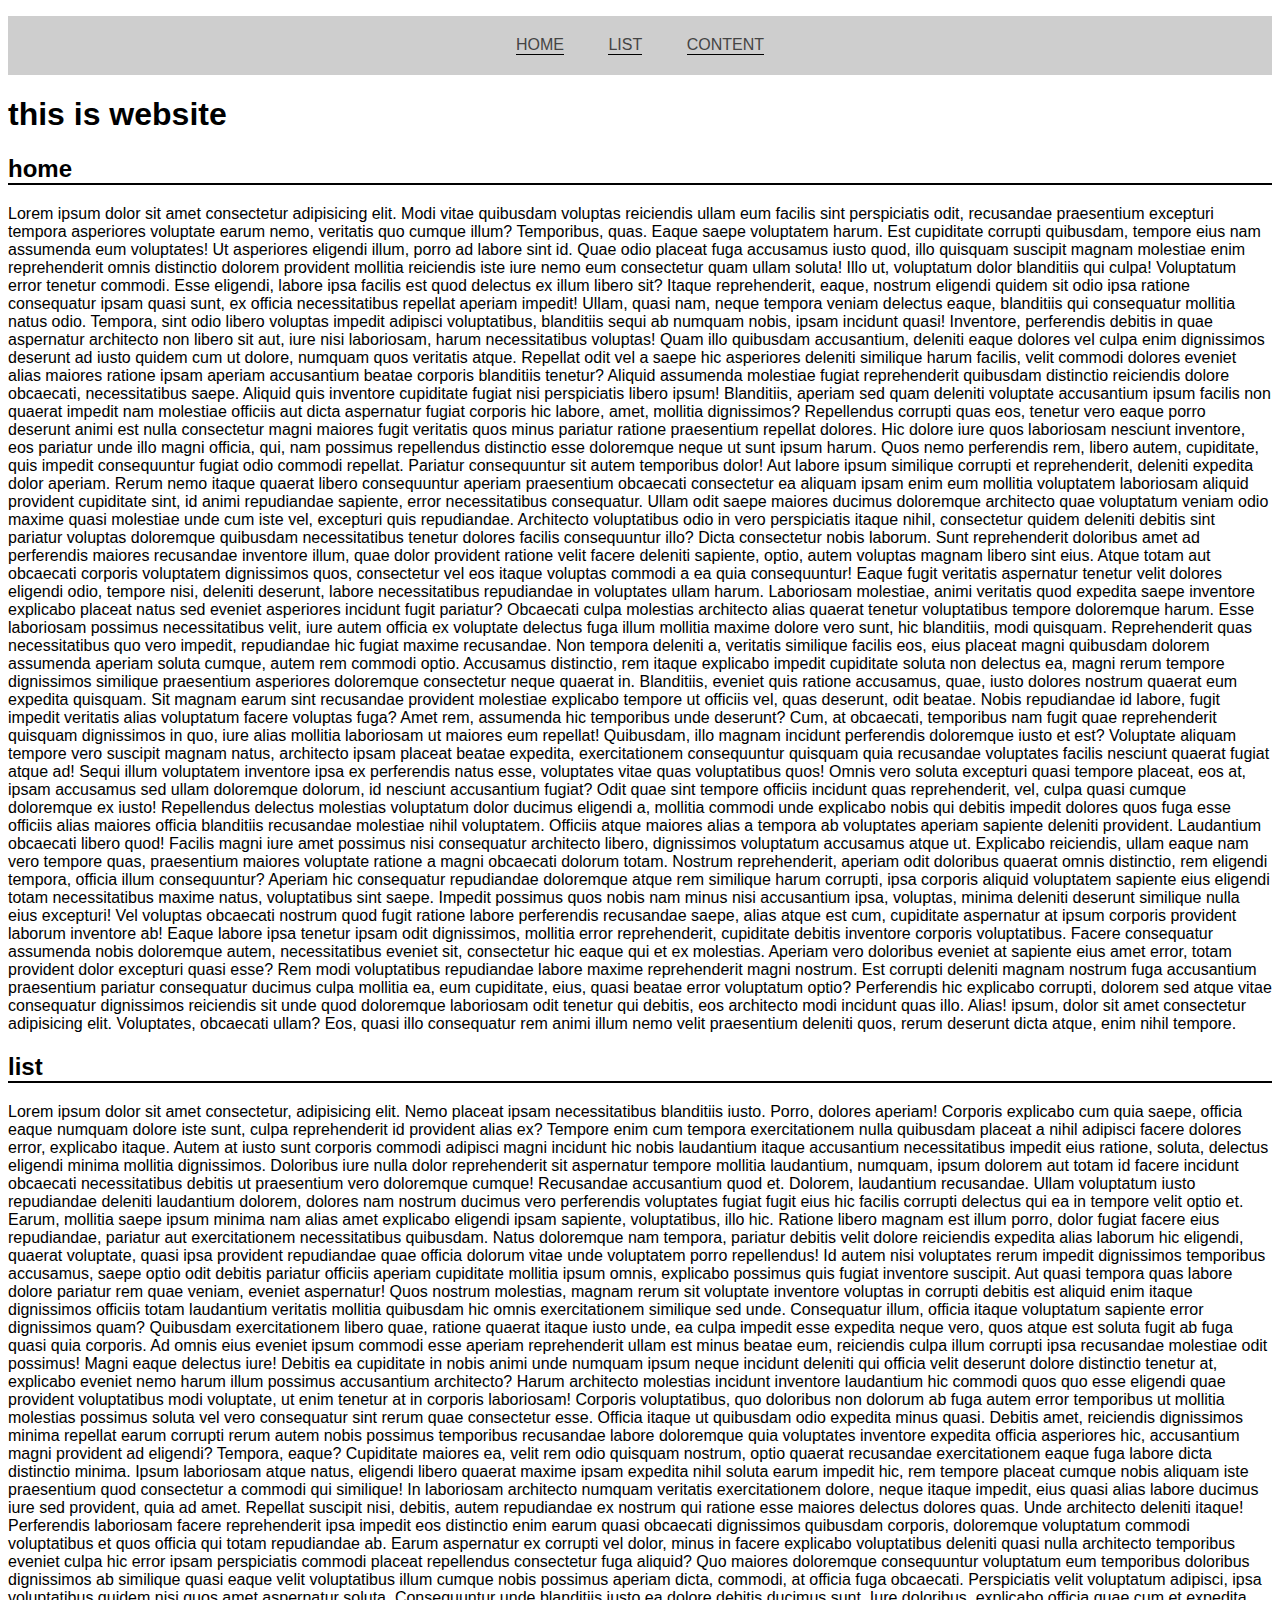
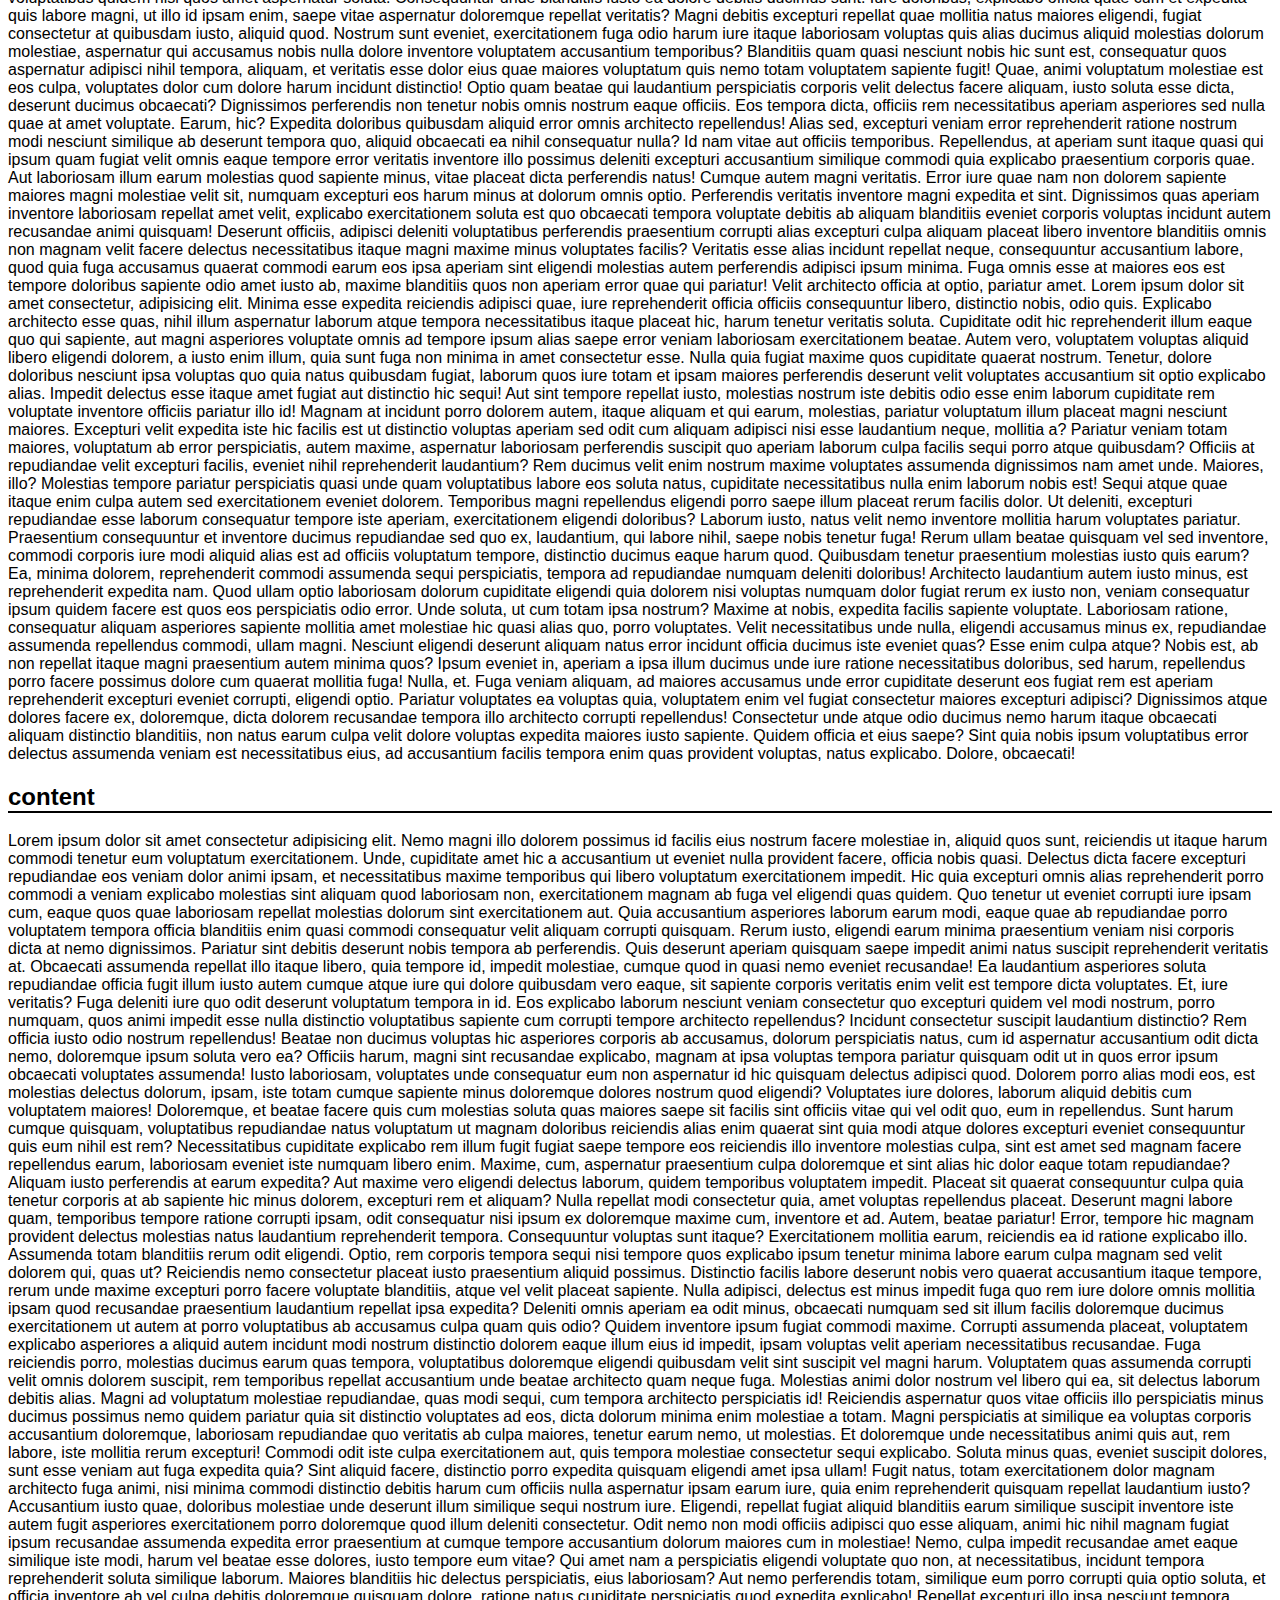
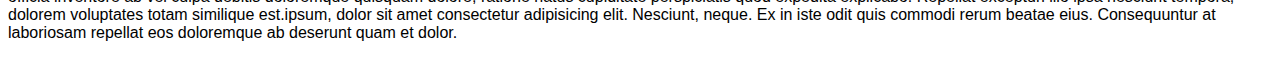
<file: foo.html/webpage.html>
<!DOCTYPE html>
<html lang="en">
  <head>
    <link rel="stylesheet" href="webpafe.css" />
    <meta charset="UTF-8" />
    <meta http-equiv="X-UA-Compatible" content="IE=edge" />
    <meta name="viewport" content="width=device-width, initial-scale=1.0" />
    <title>website</title>
  </head>
  <body>
    <nav>
      <ul>
        <li><a href="#home">home</a></li>
        <li><a href="#list">list</a></li>

        <li><a href="#content">content</a></li>
      </ul>
    </nav>
    <h1>this is website</h1>
    <section id="home">
      <h2>home</h2>
      <p>
        Lorem ipsum dolor sit amet consectetur adipisicing elit. Modi vitae
        quibusdam voluptas reiciendis ullam eum facilis sint perspiciatis odit,
        recusandae praesentium excepturi tempora asperiores voluptate earum
        nemo, veritatis quo cumque illum? Temporibus, quas. Eaque saepe
        voluptatem harum. Est cupiditate corrupti quibusdam, tempore eius nam
        assumenda eum voluptates! Ut asperiores eligendi illum, porro ad labore
        sint id. Quae odio placeat fuga accusamus iusto quod, illo quisquam
        suscipit magnam molestiae enim reprehenderit omnis distinctio dolorem
        provident mollitia reiciendis iste iure nemo eum consectetur quam ullam
        soluta! Illo ut, voluptatum dolor blanditiis qui culpa! Voluptatum error
        tenetur commodi. Esse eligendi, labore ipsa facilis est quod delectus ex
        illum libero sit? Itaque reprehenderit, eaque, nostrum eligendi quidem
        sit odio ipsa ratione consequatur ipsam quasi sunt, ex officia
        necessitatibus repellat aperiam impedit! Ullam, quasi nam, neque tempora
        veniam delectus eaque, blanditiis qui consequatur mollitia natus odio.
        Tempora, sint odio libero voluptas impedit adipisci voluptatibus,
        blanditiis sequi ab numquam nobis, ipsam incidunt quasi! Inventore,
        perferendis debitis in quae aspernatur architecto non libero sit aut,
        iure nisi laboriosam, harum necessitatibus voluptas! Quam illo quibusdam
        accusantium, deleniti eaque dolores vel culpa enim dignissimos deserunt
        ad iusto quidem cum ut dolore, numquam quos veritatis atque. Repellat
        odit vel a saepe hic asperiores deleniti similique harum facilis, velit
        commodi dolores eveniet alias maiores ratione ipsam aperiam accusantium
        beatae corporis blanditiis tenetur? Aliquid assumenda molestiae fugiat
        reprehenderit quibusdam distinctio reiciendis dolore obcaecati,
        necessitatibus saepe. Aliquid quis inventore cupiditate fugiat nisi
        perspiciatis libero ipsum! Blanditiis, aperiam sed quam deleniti
        voluptate accusantium ipsum facilis non quaerat impedit nam molestiae
        officiis aut dicta aspernatur fugiat corporis hic labore, amet, mollitia
        dignissimos? Repellendus corrupti quas eos, tenetur vero eaque porro
        deserunt animi est nulla consectetur magni maiores fugit veritatis quos
        minus pariatur ratione praesentium repellat dolores. Hic dolore iure
        quos laboriosam nesciunt inventore, eos pariatur unde illo magni
        officia, qui, nam possimus repellendus distinctio esse doloremque neque
        ut sunt ipsum harum. Quos nemo perferendis rem, libero autem,
        cupiditate, quis impedit consequuntur fugiat odio commodi repellat.
        Pariatur consequuntur sit autem temporibus dolor! Aut labore ipsum
        similique corrupti et reprehenderit, deleniti expedita dolor aperiam.
        Rerum nemo itaque quaerat libero consequuntur aperiam praesentium
        obcaecati consectetur ea aliquam ipsam enim eum mollitia voluptatem
        laboriosam aliquid provident cupiditate sint, id animi repudiandae
        sapiente, error necessitatibus consequatur. Ullam odit saepe maiores
        ducimus doloremque architecto quae voluptatum veniam odio maxime quasi
        molestiae unde cum iste vel, excepturi quis repudiandae. Architecto
        voluptatibus odio in vero perspiciatis itaque nihil, consectetur quidem
        deleniti debitis sint pariatur voluptas doloremque quibusdam
        necessitatibus tenetur dolores facilis consequuntur illo? Dicta
        consectetur nobis laborum. Sunt reprehenderit doloribus amet ad
        perferendis maiores recusandae inventore illum, quae dolor provident
        ratione velit facere deleniti sapiente, optio, autem voluptas magnam
        libero sint eius. Atque totam aut obcaecati corporis voluptatem
        dignissimos quos, consectetur vel eos itaque voluptas commodi a ea quia
        consequuntur! Eaque fugit veritatis aspernatur tenetur velit dolores
        eligendi odio, tempore nisi, deleniti deserunt, labore necessitatibus
        repudiandae in voluptates ullam harum. Laboriosam molestiae, animi
        veritatis quod expedita saepe inventore explicabo placeat natus sed
        eveniet asperiores incidunt fugit pariatur? Obcaecati culpa molestias
        architecto alias quaerat tenetur voluptatibus tempore doloremque harum.
        Esse laboriosam possimus necessitatibus velit, iure autem officia ex
        voluptate delectus fuga illum mollitia maxime dolore vero sunt, hic
        blanditiis, modi quisquam. Reprehenderit quas necessitatibus quo vero
        impedit, repudiandae hic fugiat maxime recusandae. Non tempora deleniti
        a, veritatis similique facilis eos, eius placeat magni quibusdam dolorem
        assumenda aperiam soluta cumque, autem rem commodi optio. Accusamus
        distinctio, rem itaque explicabo impedit cupiditate soluta non delectus
        ea, magni rerum tempore dignissimos similique praesentium asperiores
        doloremque consectetur neque quaerat in. Blanditiis, eveniet quis
        ratione accusamus, quae, iusto dolores nostrum quaerat eum expedita
        quisquam. Sit magnam earum sint recusandae provident molestiae explicabo
        tempore ut officiis vel, quas deserunt, odit beatae. Nobis repudiandae
        id labore, fugit impedit veritatis alias voluptatum facere voluptas
        fuga? Amet rem, assumenda hic temporibus unde deserunt? Cum, at
        obcaecati, temporibus nam fugit quae reprehenderit quisquam dignissimos
        in quo, iure alias mollitia laboriosam ut maiores eum repellat!
        Quibusdam, illo magnam incidunt perferendis doloremque iusto et est?
        Voluptate aliquam tempore vero suscipit magnam natus, architecto ipsam
        placeat beatae expedita, exercitationem consequuntur quisquam quia
        recusandae voluptates facilis nesciunt quaerat fugiat atque ad! Sequi
        illum voluptatem inventore ipsa ex perferendis natus esse, voluptates
        vitae quas voluptatibus quos! Omnis vero soluta excepturi quasi tempore
        placeat, eos at, ipsam accusamus sed ullam doloremque dolorum, id
        nesciunt accusantium fugiat? Odit quae sint tempore officiis incidunt
        quas reprehenderit, vel, culpa quasi cumque doloremque ex iusto!
        Repellendus delectus molestias voluptatum dolor ducimus eligendi a,
        mollitia commodi unde explicabo nobis qui debitis impedit dolores quos
        fuga esse officiis alias maiores officia blanditiis recusandae molestiae
        nihil voluptatem. Officiis atque maiores alias a tempora ab voluptates
        aperiam sapiente deleniti provident. Laudantium obcaecati libero quod!
        Facilis magni iure amet possimus nisi consequatur architecto libero,
        dignissimos voluptatum accusamus atque ut. Explicabo reiciendis, ullam
        eaque nam vero tempore quas, praesentium maiores voluptate ratione a
        magni obcaecati dolorum totam. Nostrum reprehenderit, aperiam odit
        doloribus quaerat omnis distinctio, rem eligendi tempora, officia illum
        consequuntur? Aperiam hic consequatur repudiandae doloremque atque rem
        similique harum corrupti, ipsa corporis aliquid voluptatem sapiente eius
        eligendi totam necessitatibus maxime natus, voluptatibus sint saepe.
        Impedit possimus quos nobis nam minus nisi accusantium ipsa, voluptas,
        minima deleniti deserunt similique nulla eius excepturi! Vel voluptas
        obcaecati nostrum quod fugit ratione labore perferendis recusandae
        saepe, alias atque est cum, cupiditate aspernatur at ipsum corporis
        provident laborum inventore ab! Eaque labore ipsa tenetur ipsam odit
        dignissimos, mollitia error reprehenderit, cupiditate debitis inventore
        corporis voluptatibus. Facere consequatur assumenda nobis doloremque
        autem, necessitatibus eveniet sit, consectetur hic eaque qui et ex
        molestias. Aperiam vero doloribus eveniet at sapiente eius amet error,
        totam provident dolor excepturi quasi esse? Rem modi voluptatibus
        repudiandae labore maxime reprehenderit magni nostrum. Est corrupti
        deleniti magnam nostrum fuga accusantium praesentium pariatur
        consequatur ducimus culpa mollitia ea, eum cupiditate, eius, quasi
        beatae error voluptatum optio? Perferendis hic explicabo corrupti,
        dolorem sed atque vitae consequatur dignissimos reiciendis sit unde quod
        doloremque laboriosam odit tenetur qui debitis, eos architecto modi
        incidunt quas illo. Alias! ipsum, dolor sit amet consectetur adipisicing
        elit. Voluptates, obcaecati ullam? Eos, quasi illo consequatur rem animi
        illum nemo velit praesentium deleniti quos, rerum deserunt dicta atque,
        enim nihil tempore.
      </p>
    </section>
    <section id="list">
      <h2>list</h2>
      <p>
        Lorem ipsum dolor sit amet consectetur, adipisicing elit. Nemo placeat
        ipsam necessitatibus blanditiis iusto. Porro, dolores aperiam! Corporis
        explicabo cum quia saepe, officia eaque numquam dolore iste sunt, culpa
        reprehenderit id provident alias ex? Tempore enim cum tempora
        exercitationem nulla quibusdam placeat a nihil adipisci facere dolores
        error, explicabo itaque. Autem at iusto sunt corporis commodi adipisci
        magni incidunt hic nobis laudantium itaque accusantium necessitatibus
        impedit eius ratione, soluta, delectus eligendi minima mollitia
        dignissimos. Doloribus iure nulla dolor reprehenderit sit aspernatur
        tempore mollitia laudantium, numquam, ipsum dolorem aut totam id facere
        incidunt obcaecati necessitatibus debitis ut praesentium vero doloremque
        cumque! Recusandae accusantium quod et. Dolorem, laudantium recusandae.
        Ullam voluptatum iusto repudiandae deleniti laudantium dolorem, dolores
        nam nostrum ducimus vero perferendis voluptates fugiat fugit eius hic
        facilis corrupti delectus qui ea in tempore velit optio et. Earum,
        mollitia saepe ipsum minima nam alias amet explicabo eligendi ipsam
        sapiente, voluptatibus, illo hic. Ratione libero magnam est illum porro,
        dolor fugiat facere eius repudiandae, pariatur aut exercitationem
        necessitatibus quibusdam. Natus doloremque nam tempora, pariatur debitis
        velit dolore reiciendis expedita alias laborum hic eligendi, quaerat
        voluptate, quasi ipsa provident repudiandae quae officia dolorum vitae
        unde voluptatem porro repellendus! Id autem nisi voluptates rerum
        impedit dignissimos temporibus accusamus, saepe optio odit debitis
        pariatur officiis aperiam cupiditate mollitia ipsum omnis, explicabo
        possimus quis fugiat inventore suscipit. Aut quasi tempora quas labore
        dolore pariatur rem quae veniam, eveniet aspernatur! Quos nostrum
        molestias, magnam rerum sit voluptate inventore voluptas in corrupti
        debitis est aliquid enim itaque dignissimos officiis totam laudantium
        veritatis mollitia quibusdam hic omnis exercitationem similique sed
        unde. Consequatur illum, officia itaque voluptatum sapiente error
        dignissimos quam? Quibusdam exercitationem libero quae, ratione quaerat
        itaque iusto unde, ea culpa impedit esse expedita neque vero, quos atque
        est soluta fugit ab fuga quasi quia corporis. Ad omnis eius eveniet
        ipsum commodi esse aperiam reprehenderit ullam est minus beatae eum,
        reiciendis culpa illum corrupti ipsa recusandae molestiae odit possimus!
        Magni eaque delectus iure! Debitis ea cupiditate in nobis animi unde
        numquam ipsum neque incidunt deleniti qui officia velit deserunt dolore
        distinctio tenetur at, explicabo eveniet nemo harum illum possimus
        accusantium architecto? Harum architecto molestias incidunt inventore
        laudantium hic commodi quos quo esse eligendi quae provident
        voluptatibus modi voluptate, ut enim tenetur at in corporis laboriosam!
        Corporis voluptatibus, quo doloribus non dolorum ab fuga autem error
        temporibus ut mollitia molestias possimus soluta vel vero consequatur
        sint rerum quae consectetur esse. Officia itaque ut quibusdam odio
        expedita minus quasi. Debitis amet, reiciendis dignissimos minima
        repellat earum corrupti rerum autem nobis possimus temporibus recusandae
        labore doloremque quia voluptates inventore expedita officia asperiores
        hic, accusantium magni provident ad eligendi? Tempora, eaque? Cupiditate
        maiores ea, velit rem odio quisquam nostrum, optio quaerat recusandae
        exercitationem eaque fuga labore dicta distinctio minima. Ipsum
        laboriosam atque natus, eligendi libero quaerat maxime ipsam expedita
        nihil soluta earum impedit hic, rem tempore placeat cumque nobis aliquam
        iste praesentium quod consectetur a commodi qui similique! In laboriosam
        architecto numquam veritatis exercitationem dolore, neque itaque
        impedit, eius quasi alias labore ducimus iure sed provident, quia ad
        amet. Repellat suscipit nisi, debitis, autem repudiandae ex nostrum qui
        ratione esse maiores delectus dolores quas. Unde architecto deleniti
        itaque! Perferendis laboriosam facere reprehenderit ipsa impedit eos
        distinctio enim earum quasi obcaecati dignissimos quibusdam corporis,
        doloremque voluptatum commodi voluptatibus et quos officia qui totam
        repudiandae ab. Earum aspernatur ex corrupti vel dolor, minus in facere
        explicabo voluptatibus deleniti quasi nulla architecto temporibus
        eveniet culpa hic error ipsam perspiciatis commodi placeat repellendus
        consectetur fuga aliquid? Quo maiores doloremque consequuntur voluptatum
        eum temporibus doloribus dignissimos ab similique quasi eaque velit
        voluptatibus illum cumque nobis possimus aperiam dicta, commodi, at
        officia fuga obcaecati. Perspiciatis velit voluptatum adipisci, ipsa
        voluptatibus quidem nisi quos amet aspernatur soluta. Consequuntur unde
        blanditiis iusto ea dolore debitis ducimus sunt. Iure doloribus,
        explicabo officia quae cum et expedita quis labore magni, ut illo id
        ipsam enim, saepe vitae aspernatur doloremque repellat veritatis? Magni
        debitis excepturi repellat quae mollitia natus maiores eligendi, fugiat
        consectetur at quibusdam iusto, aliquid quod. Nostrum sunt eveniet,
        exercitationem fuga odio harum iure itaque laboriosam voluptas quis
        alias ducimus aliquid molestias dolorum molestiae, aspernatur qui
        accusamus nobis nulla dolore inventore voluptatem accusantium
        temporibus? Blanditiis quam quasi nesciunt nobis hic sunt est,
        consequatur quos aspernatur adipisci nihil tempora, aliquam, et
        veritatis esse dolor eius quae maiores voluptatum quis nemo totam
        voluptatem sapiente fugit! Quae, animi voluptatum molestiae est eos
        culpa, voluptates dolor cum dolore harum incidunt distinctio! Optio quam
        beatae qui laudantium perspiciatis corporis velit delectus facere
        aliquam, iusto soluta esse dicta, deserunt ducimus obcaecati?
        Dignissimos perferendis non tenetur nobis omnis nostrum eaque officiis.
        Eos tempora dicta, officiis rem necessitatibus aperiam asperiores sed
        nulla quae at amet voluptate. Earum, hic? Expedita doloribus quibusdam
        aliquid error omnis architecto repellendus! Alias sed, excepturi veniam
        error reprehenderit ratione nostrum modi nesciunt similique ab deserunt
        tempora quo, aliquid obcaecati ea nihil consequatur nulla? Id nam vitae
        aut officiis temporibus. Repellendus, at aperiam sunt itaque quasi qui
        ipsum quam fugiat velit omnis eaque tempore error veritatis inventore
        illo possimus deleniti excepturi accusantium similique commodi quia
        explicabo praesentium corporis quae. Aut laboriosam illum earum
        molestias quod sapiente minus, vitae placeat dicta perferendis natus!
        Cumque autem magni veritatis. Error iure quae nam non dolorem sapiente
        maiores magni molestiae velit sit, numquam excepturi eos harum minus at
        dolorum omnis optio. Perferendis veritatis inventore magni expedita et
        sint. Dignissimos quas aperiam inventore laboriosam repellat amet velit,
        explicabo exercitationem soluta est quo obcaecati tempora voluptate
        debitis ab aliquam blanditiis eveniet corporis voluptas incidunt autem
        recusandae animi quisquam! Deserunt officiis, adipisci deleniti
        voluptatibus perferendis praesentium corrupti alias excepturi culpa
        aliquam placeat libero inventore blanditiis omnis non magnam velit
        facere delectus necessitatibus itaque magni maxime minus voluptates
        facilis? Veritatis esse alias incidunt repellat neque, consequuntur
        accusantium labore, quod quia fuga accusamus quaerat commodi earum eos
        ipsa aperiam sint eligendi molestias autem perferendis adipisci ipsum
        minima. Fuga omnis esse at maiores eos est tempore doloribus sapiente
        odio amet iusto ab, maxime blanditiis quos non aperiam error quae qui
        pariatur! Velit architecto officia at optio, pariatur amet. Lorem ipsum
        dolor sit amet consectetur, adipisicing elit. Minima esse expedita
        reiciendis adipisci quae, iure reprehenderit officia officiis
        consequuntur libero, distinctio nobis, odio quis. Explicabo architecto
        esse quas, nihil illum aspernatur laborum atque tempora necessitatibus
        itaque placeat hic, harum tenetur veritatis soluta. Cupiditate odit hic
        reprehenderit illum eaque quo qui sapiente, aut magni asperiores
        voluptate omnis ad tempore ipsum alias saepe error veniam laboriosam
        exercitationem beatae. Autem vero, voluptatem voluptas aliquid libero
        eligendi dolorem, a iusto enim illum, quia sunt fuga non minima in amet
        consectetur esse. Nulla quia fugiat maxime quos cupiditate quaerat
        nostrum. Tenetur, dolore doloribus nesciunt ipsa voluptas quo quia natus
        quibusdam fugiat, laborum quos iure totam et ipsam maiores perferendis
        deserunt velit voluptates accusantium sit optio explicabo alias. Impedit
        delectus esse itaque amet fugiat aut distinctio hic sequi! Aut sint
        tempore repellat iusto, molestias nostrum iste debitis odio esse enim
        laborum cupiditate rem voluptate inventore officiis pariatur illo id!
        Magnam at incidunt porro dolorem autem, itaque aliquam et qui earum,
        molestias, pariatur voluptatum illum placeat magni nesciunt maiores.
        Excepturi velit expedita iste hic facilis est ut distinctio voluptas
        aperiam sed odit cum aliquam adipisci nisi esse laudantium neque,
        mollitia a? Pariatur veniam totam maiores, voluptatum ab error
        perspiciatis, autem maxime, aspernatur laboriosam perferendis suscipit
        quo aperiam laborum culpa facilis sequi porro atque quibusdam? Officiis
        at repudiandae velit excepturi facilis, eveniet nihil reprehenderit
        laudantium? Rem ducimus velit enim nostrum maxime voluptates assumenda
        dignissimos nam amet unde. Maiores, illo? Molestias tempore pariatur
        perspiciatis quasi unde quam voluptatibus labore eos soluta natus,
        cupiditate necessitatibus nulla enim laborum nobis est! Sequi atque quae
        itaque enim culpa autem sed exercitationem eveniet dolorem. Temporibus
        magni repellendus eligendi porro saepe illum placeat rerum facilis
        dolor. Ut deleniti, excepturi repudiandae esse laborum consequatur
        tempore iste aperiam, exercitationem eligendi doloribus? Laborum iusto,
        natus velit nemo inventore mollitia harum voluptates pariatur.
        Praesentium consequuntur et inventore ducimus repudiandae sed quo ex,
        laudantium, qui labore nihil, saepe nobis tenetur fuga! Rerum ullam
        beatae quisquam vel sed inventore, commodi corporis iure modi aliquid
        alias est ad officiis voluptatum tempore, distinctio ducimus eaque harum
        quod. Quibusdam tenetur praesentium molestias iusto quis earum? Ea,
        minima dolorem, reprehenderit commodi assumenda sequi perspiciatis,
        tempora ad repudiandae numquam deleniti doloribus! Architecto laudantium
        autem iusto minus, est reprehenderit expedita nam. Quod ullam optio
        laboriosam dolorum cupiditate eligendi quia dolorem nisi voluptas
        numquam dolor fugiat rerum ex iusto non, veniam consequatur ipsum quidem
        facere est quos eos perspiciatis odio error. Unde soluta, ut cum totam
        ipsa nostrum? Maxime at nobis, expedita facilis sapiente voluptate.
        Laboriosam ratione, consequatur aliquam asperiores sapiente mollitia
        amet molestiae hic quasi alias quo, porro voluptates. Velit
        necessitatibus unde nulla, eligendi accusamus minus ex, repudiandae
        assumenda repellendus commodi, ullam magni. Nesciunt eligendi deserunt
        aliquam natus error incidunt officia ducimus iste eveniet quas? Esse
        enim culpa atque? Nobis est, ab non repellat itaque magni praesentium
        autem minima quos? Ipsum eveniet in, aperiam a ipsa illum ducimus unde
        iure ratione necessitatibus doloribus, sed harum, repellendus porro
        facere possimus dolore cum quaerat mollitia fuga! Nulla, et. Fuga veniam
        aliquam, ad maiores accusamus unde error cupiditate deserunt eos fugiat
        rem est aperiam reprehenderit excepturi eveniet corrupti, eligendi
        optio. Pariatur voluptates ea voluptas quia, voluptatem enim vel fugiat
        consectetur maiores excepturi adipisci? Dignissimos atque dolores facere
        ex, doloremque, dicta dolorem recusandae tempora illo architecto
        corrupti repellendus! Consectetur unde atque odio ducimus nemo harum
        itaque obcaecati aliquam distinctio blanditiis, non natus earum culpa
        velit dolore voluptas expedita maiores iusto sapiente. Quidem officia et
        eius saepe? Sint quia nobis ipsum voluptatibus error delectus assumenda
        veniam est necessitatibus eius, ad accusantium facilis tempora enim quas
        provident voluptas, natus explicabo. Dolore, obcaecati!
      </p>
    </section>
    <section id="content">
      <h2>content</h2>
      <p>
        Lorem ipsum dolor sit amet consectetur adipisicing elit. Nemo magni illo
        dolorem possimus id facilis eius nostrum facere molestiae in, aliquid
        quos sunt, reiciendis ut itaque harum commodi tenetur eum voluptatum
        exercitationem. Unde, cupiditate amet hic a accusantium ut eveniet nulla
        provident facere, officia nobis quasi. Delectus dicta facere excepturi
        repudiandae eos veniam dolor animi ipsam, et necessitatibus maxime
        temporibus qui libero voluptatum exercitationem impedit. Hic quia
        excepturi omnis alias reprehenderit porro commodi a veniam explicabo
        molestias sint aliquam quod laboriosam non, exercitationem magnam ab
        fuga vel eligendi quas quidem. Quo tenetur ut eveniet corrupti iure
        ipsam cum, eaque quos quae laboriosam repellat molestias dolorum sint
        exercitationem aut. Quia accusantium asperiores laborum earum modi,
        eaque quae ab repudiandae porro voluptatem tempora officia blanditiis
        enim quasi commodi consequatur velit aliquam corrupti quisquam. Rerum
        iusto, eligendi earum minima praesentium veniam nisi corporis dicta at
        nemo dignissimos. Pariatur sint debitis deserunt nobis tempora ab
        perferendis. Quis deserunt aperiam quisquam saepe impedit animi natus
        suscipit reprehenderit veritatis at. Obcaecati assumenda repellat illo
        itaque libero, quia tempore id, impedit molestiae, cumque quod in quasi
        nemo eveniet recusandae! Ea laudantium asperiores soluta repudiandae
        officia fugit illum iusto autem cumque atque iure qui dolore quibusdam
        vero eaque, sit sapiente corporis veritatis enim velit est tempore dicta
        voluptates. Et, iure veritatis? Fuga deleniti iure quo odit deserunt
        voluptatum tempora in id. Eos explicabo laborum nesciunt veniam
        consectetur quo excepturi quidem vel modi nostrum, porro numquam, quos
        animi impedit esse nulla distinctio voluptatibus sapiente cum corrupti
        tempore architecto repellendus? Incidunt consectetur suscipit laudantium
        distinctio? Rem officia iusto odio nostrum repellendus! Beatae non
        ducimus voluptas hic asperiores corporis ab accusamus, dolorum
        perspiciatis natus, cum id aspernatur accusantium odit dicta nemo,
        doloremque ipsum soluta vero ea? Officiis harum, magni sint recusandae
        explicabo, magnam at ipsa voluptas tempora pariatur quisquam odit ut in
        quos error ipsum obcaecati voluptates assumenda! Iusto laboriosam,
        voluptates unde consequatur eum non aspernatur id hic quisquam delectus
        adipisci quod. Dolorem porro alias modi eos, est molestias delectus
        dolorum, ipsam, iste totam cumque sapiente minus doloremque dolores
        nostrum quod eligendi? Voluptates iure dolores, laborum aliquid debitis
        cum voluptatem maiores! Doloremque, et beatae facere quis cum molestias
        soluta quas maiores saepe sit facilis sint officiis vitae qui vel odit
        quo, eum in repellendus. Sunt harum cumque quisquam, voluptatibus
        repudiandae natus voluptatum ut magnam doloribus reiciendis alias enim
        quaerat sint quia modi atque dolores excepturi eveniet consequuntur quis
        eum nihil est rem? Necessitatibus cupiditate explicabo rem illum fugit
        fugiat saepe tempore eos reiciendis illo inventore molestias culpa, sint
        est amet sed magnam facere repellendus earum, laboriosam eveniet iste
        numquam libero enim. Maxime, cum, aspernatur praesentium culpa
        doloremque et sint alias hic dolor eaque totam repudiandae? Aliquam
        iusto perferendis at earum expedita? Aut maxime vero eligendi delectus
        laborum, quidem temporibus voluptatem impedit. Placeat sit quaerat
        consequuntur culpa quia tenetur corporis at ab sapiente hic minus
        dolorem, excepturi rem et aliquam? Nulla repellat modi consectetur quia,
        amet voluptas repellendus placeat. Deserunt magni labore quam,
        temporibus tempore ratione corrupti ipsam, odit consequatur nisi ipsum
        ex doloremque maxime cum, inventore et ad. Autem, beatae pariatur!
        Error, tempore hic magnam provident delectus molestias natus laudantium
        reprehenderit tempora. Consequuntur voluptas sunt itaque? Exercitationem
        mollitia earum, reiciendis ea id ratione explicabo illo. Assumenda totam
        blanditiis rerum odit eligendi. Optio, rem corporis tempora sequi nisi
        tempore quos explicabo ipsum tenetur minima labore earum culpa magnam
        sed velit dolorem qui, quas ut? Reiciendis nemo consectetur placeat
        iusto praesentium aliquid possimus. Distinctio facilis labore deserunt
        nobis vero quaerat accusantium itaque tempore, rerum unde maxime
        excepturi porro facere voluptate blanditiis, atque vel velit placeat
        sapiente. Nulla adipisci, delectus est minus impedit fuga quo rem iure
        dolore omnis mollitia ipsam quod recusandae praesentium laudantium
        repellat ipsa expedita? Deleniti omnis aperiam ea odit minus, obcaecati
        numquam sed sit illum facilis doloremque ducimus exercitationem ut autem
        at porro voluptatibus ab accusamus culpa quam quis odio? Quidem
        inventore ipsum fugiat commodi maxime. Corrupti assumenda placeat,
        voluptatem explicabo asperiores a aliquid autem incidunt modi nostrum
        distinctio dolorem eaque illum eius id impedit, ipsam voluptas velit
        aperiam necessitatibus recusandae. Fuga reiciendis porro, molestias
        ducimus earum quas tempora, voluptatibus doloremque eligendi quibusdam
        velit sint suscipit vel magni harum. Voluptatem quas assumenda corrupti
        velit omnis dolorem suscipit, rem temporibus repellat accusantium unde
        beatae architecto quam neque fuga. Molestias animi dolor nostrum vel
        libero qui ea, sit delectus laborum debitis alias. Magni ad voluptatum
        molestiae repudiandae, quas modi sequi, cum tempora architecto
        perspiciatis id! Reiciendis aspernatur quos vitae officiis illo
        perspiciatis minus ducimus possimus nemo quidem pariatur quia sit
        distinctio voluptates ad eos, dicta dolorum minima enim molestiae a
        totam. Magni perspiciatis at similique ea voluptas corporis accusantium
        doloremque, laboriosam repudiandae quo veritatis ab culpa maiores,
        tenetur earum nemo, ut molestias. Et doloremque unde necessitatibus
        animi quis aut, rem labore, iste mollitia rerum excepturi! Commodi odit
        iste culpa exercitationem aut, quis tempora molestiae consectetur sequi
        explicabo. Soluta minus quas, eveniet suscipit dolores, sunt esse veniam
        aut fuga expedita quia? Sint aliquid facere, distinctio porro expedita
        quisquam eligendi amet ipsa ullam! Fugit natus, totam exercitationem
        dolor magnam architecto fuga animi, nisi minima commodi distinctio
        debitis harum cum officiis nulla aspernatur ipsam earum iure, quia enim
        reprehenderit quisquam repellat laudantium iusto? Accusantium iusto
        quae, doloribus molestiae unde deserunt illum similique sequi nostrum
        iure. Eligendi, repellat fugiat aliquid blanditiis earum similique
        suscipit inventore iste autem fugit asperiores exercitationem porro
        doloremque quod illum deleniti consectetur. Odit nemo non modi officiis
        adipisci quo esse aliquam, animi hic nihil magnam fugiat ipsum
        recusandae assumenda expedita error praesentium at cumque tempore
        accusantium dolorum maiores cum in molestiae! Nemo, culpa impedit
        recusandae amet eaque similique iste modi, harum vel beatae esse
        dolores, iusto tempore eum vitae? Qui amet nam a perspiciatis eligendi
        voluptate quo non, at necessitatibus, incidunt tempora reprehenderit
        soluta similique laborum. Maiores blanditiis hic delectus perspiciatis,
        eius laboriosam? Aut nemo perferendis totam, similique eum porro
        corrupti quia optio soluta, et officia inventore ab vel culpa debitis
        doloremque quisquam dolore, ratione natus cupiditate perspiciatis quod
        expedita explicabo! Repellat excepturi illo ipsa nesciunt tempora,
        dolorem voluptates totam similique est.ipsum, dolor sit amet consectetur
        adipisicing elit. Nesciunt, neque. Ex in iste odit quis commodi rerum
        beatae eius. Consequuntur at laboriosam repellat eos doloremque ab
        deserunt quam et dolor.
      </p>
    </section>
  </body>
</html>
</file>
<file: new.css>
h1 {
  color: green;
}
h2 {
  color: grey;
}
h3 {
  color: yellow;
  background-color: black;
}
</file>
<file: create.css>
table {
  background-color: aqua;
  border-radius: 10px;
  font-family: Impact, Haettenschweiler, "Arial Narrow Bold", sans-serif;
}
h1 {
  color: bisque;
}
p {
  background-color: aliceblue;
}
ul {
  background-color: aliceblue;
}
.consectetur {
  background-color: teal;
}
.heading {
  color: hotpink;
  margin: 2px;
  padding: 20px;
  border: solid black;
}
</file>
<file: styles.css>
h1 {
  color: pink;
  font-family: Arial, Helvetica, sans-serif;
  font-weight: 1000;
  font-size: large;
}
.text {
  background-color: aqua;
  color: blue;
}
</file>
<file: register.css>
@import url("https://fonts.googleapis.com/css2?family=Roboto+Condensed:wght@300;400&display=swap");

* {
  font-family: "Roboto Condensed", system-ui, -apple-system, BlinkMacSystemFont,
    "Segoe UI", Roboto, Oxygen, Ubuntu, Cantarell, "Open Sans", "Helvetica Neue",
    sans-serif;
}
</file>
<file: foo.html/web.css>
@import url("https://fonts.googleapis.com/css2?family=Roboto:wght@300;400;700&display=swap");

* {
  scroll-behavior: smooth;
}

body {
  font-family: "Roboto", Inter, Avenir, Helvetica, Arial, sans-serif;
  color: black;
}

nav {
  background-color: bisque;
}

ul {
  padding-left: 0%;

  text-align: center;
}

nav li {
  display: inline-block;
  list-style: none;
  text-transform: uppercase;
  display: inline-block;
  margin: 20px 20px;
  border-bottom: 1px solid #444;
}
a {
  text-decoration: none;
  color: #444;
}
section {
  margin-top: 50px;
}

h1 {
  border-bottom: 2px solid #444;
}

section h2 {
  border-bottom: 2px solid #444;
}
</file>
<file: foo.html/webpafe.css>
nav {
  background-color: #cecece;
  text-align: center;
}

nav ul {
  padding-left: 0%;
}

nav li {
  list-style: none;
  display: inline-block;
  margin: 20px 20px;
  border-bottom: 1px solid black;
  text-transform: uppercase;
}
section h2 {
  border-bottom: 2px solid black;
}
a {
  text-decoration: none;
  color: #444;
}
* {
  scroll-behavior: smooth;
  font-family: Verdana, Geneva, Tahoma, sans-serif;
}
</file>
